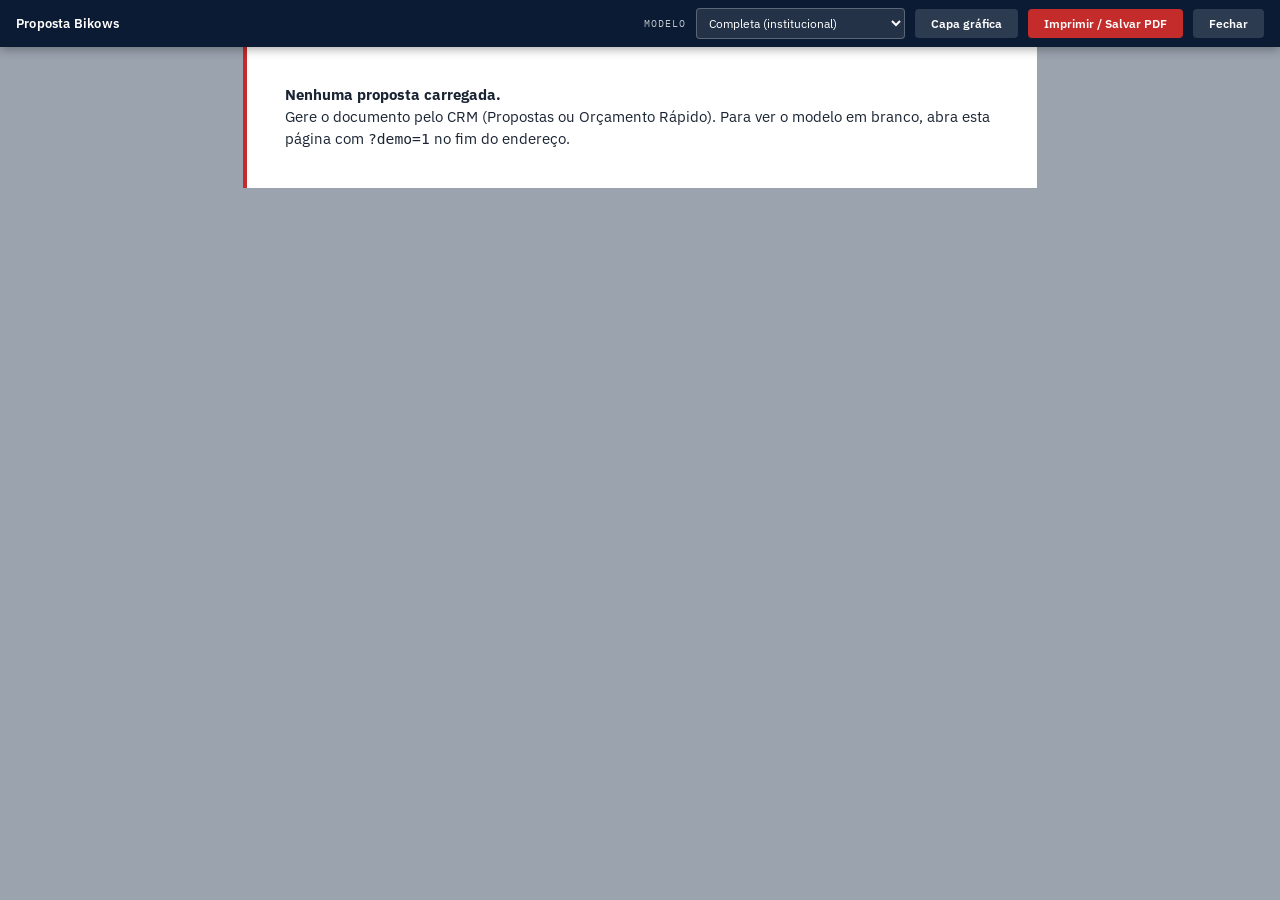
<file: proposta_documento.html>
<!DOCTYPE html>
<html lang="pt-BR">
<head>
<meta charset="UTF-8">
<meta name="viewport" content="width=device-width, initial-scale=1">
<title>Proposta Comercial · Bikows</title>
<link rel="preconnect" href="https://fonts.googleapis.com">
<link rel="preconnect" href="https://fonts.gstatic.com" crossorigin>
<link href="https://fonts.googleapis.com/css2?family=Archivo:wght@400;600;700;900&family=IBM+Plex+Mono:wght@400;500;600&family=IBM+Plex+Sans:wght@400;500;600;700&display=swap" rel="stylesheet">
<style>
/* ============================================================
   DOCUMENTO DE PROPOSTA · BIKOWS
   Identidade oficial (Manual de Marca v1.0 / 2026)
   Marinho 35% · Base 40% · Azul 15% · Apoio 7% · Vermelho 3%
   ============================================================ */
*, *::before, *::after { box-sizing: border-box; margin: 0; padding: 0; }

:root {
  --marinho: #0B1B33;
  --marinho-2: #112a4d;
  --azul:    #1D4F8C;
  --vermelho:#C42B2B;
  --bordo:   #8B2222;
  --apoio:   #DCE6F2;
  --base:    #F4F5F7;
  --tinta:   #1A2433;
  --texto:   #4B5563;
  --borda:   #D8DADE;
  --tit: 'Archivo', 'Arial Black', Arial, sans-serif;
  --txt: 'IBM Plex Sans', 'Segoe UI', Arial, sans-serif;
  --mono:'IBM Plex Mono', 'Consolas', monospace;
}

body {
  font-family: var(--txt);
  font-size: 9.6pt;
  line-height: 1.5;
  color: var(--tinta);
  background: #9aa3ae;
  -webkit-print-color-adjust: exact;
  print-color-adjust: exact;
}

/* ---------- Barra de ferramentas (só na tela) ---------- */
.bar {
  position: fixed; inset: 0 0 auto 0; z-index: 999;
  background: var(--marinho); color: #fff;
  display: flex; align-items: center; gap: 10px;
  padding: 8px 16px; box-shadow: 0 2px 10px rgba(0,0,0,.35);
  font-family: var(--txt);
}
.bar-title { flex: 1; font-size: 12.5px; font-weight: 600; letter-spacing: .2px; }
.bar-title b { font-family: var(--mono); font-weight: 600; }
.bar label { font-family: var(--mono); font-size: 10px; letter-spacing: 1px; text-transform: uppercase; opacity: .75; }
.bar select {
  font-family: var(--txt); font-size: 12px; padding: 6px 8px; border-radius: 4px;
  border: 1px solid rgba(255,255,255,.25); background: rgba(255,255,255,.1); color: #fff;
}
.bar select option { color: #111; }
.bar button {
  padding: 7px 16px; border: none; border-radius: 4px; cursor: pointer;
  font-family: var(--txt); font-size: 12px; font-weight: 600;
}
.b-print { background: var(--vermelho); color: #fff; }
.b-ghost { background: rgba(255,255,255,.14); color: #fff; }
.bar-space { height: 46px; }
.aviso {
  max-width: 210mm; margin: 0 auto 10mm; padding: 10mm;
  background: #fff; border-left: 4px solid var(--vermelho);
  font-size: 11pt;
}

/* ---------- Página A4 ---------- */
.pg {
  width: 210mm; min-height: 297mm;
  background: #fff;
  margin: 0 auto 10mm;
  position: relative;
  display: flex; flex-direction: column;
}
.pg-body { flex: 1; padding: 7mm 14mm 4mm; }
.pg-body.tight { padding-top: 5mm; }

/* ---------- Cabeçalho ---------- */
.hd {
  display: flex; align-items: flex-end; justify-content: space-between;
  gap: 8mm; padding: 9mm 14mm 3mm;
}
.hd-logo img { height: 13mm; display: block; }
.hd-logo .fb { font-family: var(--tit); font-weight: 900; font-size: 16pt; color: var(--marinho); letter-spacing: -.5px; }
.hd-meta { text-align: right; font-family: var(--mono); font-size: 7pt; color: var(--texto); line-height: 1.7; }
.hd-meta b { color: var(--marinho); font-weight: 600; }
.hd-rule { height: 2px; background: var(--marinho); margin: 0 14mm; position: relative; }
.hd-rule::after { content: ''; position: absolute; left: 0; top: 0; width: 18mm; height: 2px; background: var(--azul); }

/* ---------- Rodapé ---------- */
.ft {
  margin-top: auto; padding: 3mm 14mm 6mm;
  display: flex; align-items: flex-end; justify-content: space-between; gap: 6mm;
  border-top: 1px solid var(--borda);
  font-size: 6.8pt; color: var(--texto); line-height: 1.6;
}
.ft-l b { color: var(--marinho); font-weight: 600; }
.ft-c { font-family: var(--mono); font-size: 7pt; color: var(--marinho); white-space: nowrap; }
.ft-r { text-align: right; font-family: var(--mono); font-size: 6.8pt; }

/* ---------- Títulos e divisores ---------- */
.eyebrow {
  font-family: var(--mono); font-size: 7.6pt; font-weight: 600;
  letter-spacing: 1.6px; text-transform: uppercase; color: var(--azul);
  display: flex; align-items: center; gap: 6px; margin-bottom: 2mm;
}
.eyebrow::before { content: ''; width: 7px; height: 7px; background: var(--bordo); flex: 0 0 auto; }
h1.doc {
  font-family: var(--tit); font-weight: 900; font-size: 23pt; line-height: 1.05;
  color: var(--marinho); text-transform: uppercase; letter-spacing: -.4px;
}
h2.sec {
  font-family: var(--tit); font-weight: 700; font-size: 14pt;
  color: var(--marinho); letter-spacing: -.2px; margin-bottom: 1mm;
}
.cota { position: relative; height: 1px; background: var(--borda); margin: 2.5mm 0 4mm; }
.cota::before, .cota::after {
  content: ''; position: absolute; top: -2px; width: 1px; height: 5px; background: var(--azul);
}
.cota::before { left: 0; } .cota::after { right: 0; }
.lead { font-size: 10pt; color: var(--texto); line-height: 1.6; }
.lead p + p { margin-top: 2.5mm; }

/* ---------- Malha isométrica ---------- */
.mesh {
  position: absolute; inset: 0; z-index: 0; pointer-events: none;
  background-image:
    repeating-linear-gradient(60deg,  rgba(255,255,255,.09) 0 1px, transparent 1px 9mm),
    repeating-linear-gradient(-60deg, rgba(255,255,255,.09) 0 1px, transparent 1px 9mm),
    repeating-linear-gradient(0deg,   rgba(255,255,255,.05) 0 1px, transparent 1px 9mm);
}

/* ---------- Capa ---------- */
.cover {
  width: 210mm; min-height: 297mm; margin: 0 auto 10mm;
  position: relative; overflow: hidden;
  display: flex; flex-direction: column;
  background: var(--marinho); color: #fff;
}
.cover-photo { position: absolute; inset: 0; background-size: cover; background-position: center; filter: saturate(.88); }
.cover-veil {
  position: absolute; inset: 0;
  background: linear-gradient(170deg, rgba(11,27,51,.93) 0%, rgba(11,27,51,.72) 45%, rgba(11,27,51,.97) 100%);
}
.cover-in { position: relative; z-index: 2; flex: 1; display: flex; flex-direction: column; padding: 14mm 16mm 0; }
.plaque {
  background: #fff; padding: 4mm 5mm; border-radius: 1.5mm;
  display: inline-flex; align-self: flex-start; box-shadow: 0 2mm 6mm rgba(0,0,0,.25);
}
.plaque img { height: 15mm; display: block; }
.plaque .fb { font-family: var(--tit); font-weight: 900; font-size: 20pt; color: var(--marinho); }
.cover-top { display: flex; align-items: flex-start; justify-content: space-between; gap: 8mm; }
.cover-code { text-align: right; font-family: var(--mono); font-size: 8pt; letter-spacing: 1px; line-height: 1.9; color: rgba(255,255,255,.78); }
.cover-code b { display: block; font-size: 12pt; color: #fff; font-weight: 600; letter-spacing: .5px; }
.cover-mid { margin-top: auto; padding-bottom: 6mm; }
.cover-eyebrow {
  font-family: var(--mono); font-size: 8.5pt; font-weight: 500;
  letter-spacing: 2.4px; text-transform: uppercase; color: #9cc0ea;
  display: flex; align-items: center; gap: 8px; margin-bottom: 5mm;
}
.cover-eyebrow::before { content: ''; width: 9px; height: 9px; background: var(--vermelho); flex: 0 0 auto; }
.cover-h1 {
  font-family: var(--tit); font-weight: 900; font-size: 36pt; line-height: 1.02;
  text-transform: uppercase; letter-spacing: -1.2px;
}
.cover-h1.sm { font-size: 27pt; }
.cover-h1.xs { font-size: 21pt; line-height: 1.12; }
.cover-para { margin-top: 5mm; font-size: 11pt; color: rgba(255,255,255,.82); max-width: 150mm; }
.cover-cota { height: 1px; background: rgba(255,255,255,.35); margin: 8mm 0 5mm; position: relative; }
.cover-cota::before, .cover-cota::after { content: ''; position: absolute; top: -3px; width: 1px; height: 7px; background: #9cc0ea; }
.cover-cota::before { left: 0; } .cover-cota::after { right: 0; }
.cover-grid { display: flex; gap: 6mm; flex-wrap: wrap; }
.cover-cell { min-width: 34mm; }
.cover-cell .k { font-family: var(--mono); font-size: 7pt; letter-spacing: 1.4px; text-transform: uppercase; color: #9cc0ea; }
.cover-cell .v { font-family: var(--txt); font-size: 10.5pt; font-weight: 600; margin-top: 1mm; }
.cover-para-cli { display: flex; align-items: center; gap: 4mm; margin-top: 2mm; }
.cover-cli-logo { background: #fff; padding: 2.5mm 3mm; border-radius: 1mm; }
.cover-cli-logo img { max-height: 11mm; max-width: 40mm; display: block; }
.cover-foot {
  position: relative; z-index: 2;
  background: rgba(0,0,0,.28); border-top: 1px solid rgba(255,255,255,.14);
  padding: 5mm 16mm; display: flex; justify-content: space-between; gap: 6mm;
  font-family: var(--mono); font-size: 7.4pt; letter-spacing: .6px; color: rgba(255,255,255,.82);
}

/* ---------- Faixa de topo (modelo enxuto) ---------- */
.band {
  background: var(--marinho); color: #fff; position: relative; overflow: hidden;
  padding: 8mm 14mm 7mm;
}
.band-in { position: relative; z-index: 2; display: flex; align-items: center; justify-content: space-between; gap: 8mm; }
.band .plaque { box-shadow: none; }
.band .plaque img { height: 12mm; }
.band-r { text-align: right; }
.band-r .k { font-family: var(--mono); font-size: 7.4pt; letter-spacing: 1.6px; text-transform: uppercase; color: #9cc0ea; }
.band-r .v { font-family: var(--tit); font-weight: 900; font-size: 15pt; letter-spacing: -.3px; }
.band-title { position: relative; z-index: 2; margin-top: 6mm; font-family: var(--tit); font-weight: 900; font-size: 19pt; text-transform: uppercase; line-height: 1.08; letter-spacing: -.5px; }

/* ---------- Blocos de dados ---------- */
.dual { display: flex; gap: 5mm; }
.dual > * { flex: 1 1 0; min-width: 0; }
.box {
  background: var(--base); border: 1px solid var(--borda); border-left: 3px solid var(--azul);
  padding: 4mm 5mm;
}
.box.marinho { background: var(--marinho); border-color: var(--marinho); border-left-color: var(--vermelho); color: #fff; }
.box h3 {
  font-family: var(--mono); font-size: 7.4pt; font-weight: 600; letter-spacing: 1.5px;
  text-transform: uppercase; color: var(--azul); margin-bottom: 2.5mm;
}
.box.marinho h3 { color: #9cc0ea; }
.kv { display: flex; gap: 3mm; font-size: 8.8pt; padding: .9mm 0; }
.kv dt { flex: 0 0 26mm; color: var(--texto); }
.kv dd { flex: 1; font-weight: 600; min-width: 0; word-wrap: break-word; }
.box.marinho .kv dt { color: #9cc0ea; }
.chips { display: flex; flex-wrap: wrap; gap: 2mm; margin-top: 1mm; }
.chip {
  font-family: var(--mono); font-size: 7.2pt; font-weight: 500; letter-spacing: .8px;
  background: var(--apoio); color: var(--marinho); padding: 1.2mm 2.4mm; border-radius: 1mm;
}
.chip.ouro { background: var(--marinho); color: #fff; }

/* ---------- Escopo ---------- */
.scope { margin-bottom: 4.5mm; break-inside: avoid; }
.scope-h {
  display: flex; align-items: baseline; gap: 3mm;
  border-bottom: 1px solid var(--apoio); padding-bottom: 1.5mm; margin-bottom: 2mm;
}
.scope-n { font-family: var(--mono); font-size: 8.5pt; font-weight: 600; color: var(--azul); }
.scope-t { font-family: var(--tit); font-weight: 700; font-size: 10.5pt; color: var(--marinho); text-transform: uppercase; letter-spacing: .2px; }
.scope ul { list-style: none; }
.scope li { position: relative; padding-left: 5mm; font-size: 9.2pt; color: var(--texto); margin-bottom: 1.2mm; }
.scope li::before { content: ''; position: absolute; left: 0; top: 1.5mm; width: 2.2mm; height: 2.2mm; background: var(--bordo); }

/* ---------- Índice de etapas ---------- */
.etapas { display: flex; flex-direction: column; gap: 1.5mm; }
.etapa {
  display: flex; align-items: baseline; gap: 3mm;
  background: var(--base); border-left: 2px solid var(--azul); padding: 2mm 3mm;
}
.etapa-n { font-family: var(--mono); font-size: 8pt; font-weight: 600; color: var(--azul); }
.etapa-t { flex: 1; font-family: var(--tit); font-weight: 600; font-size: 9.6pt; color: var(--marinho); }
.etapa-q { font-family: var(--mono); font-size: 7pt; color: var(--texto); }

/* ---------- Tabelas ---------- */
table.t { width: 100%; border-collapse: collapse; font-size: 8.8pt; }
table.t thead th {
  background: var(--marinho); color: #fff; text-align: left;
  font-family: var(--mono); font-size: 7.2pt; font-weight: 600; letter-spacing: 1.1px; text-transform: uppercase;
  padding: 2.4mm 3mm;
}
table.t tbody td { padding: 2.4mm 3mm; border-bottom: 1px solid var(--borda); vertical-align: top; }
table.t tbody tr:nth-child(even) td { background: #fafbfc; }
table.t .num { font-family: var(--mono); text-align: right; white-space: nowrap; }
table.t .ctr { font-family: var(--mono); text-align: center; color: var(--azul); font-weight: 600; }
table.t .it-desc { font-weight: 600; color: var(--marinho); }
table.t .it-sub { font-size: 7.8pt; color: var(--texto); font-weight: 400; }
table.t tfoot td {
  padding: 2.2mm 3mm; font-size: 9pt; border-bottom: 1px solid var(--borda);
  background: var(--base);
}
table.t tfoot .lbl { text-align: right; color: var(--texto); }
table.t tfoot .num { font-weight: 600; color: var(--marinho); }

/* ---------- Investimento ---------- */
.total {
  margin-top: 5mm; background: var(--marinho); color: #fff;
  border-left: 4mm solid var(--vermelho); padding: 5mm 6mm;
  display: flex; align-items: center; justify-content: space-between; gap: 6mm;
}
.total .k { font-family: var(--mono); font-size: 7.6pt; letter-spacing: 1.8px; text-transform: uppercase; color: #9cc0ea; }
.total .v { font-family: var(--tit); font-weight: 900; font-size: 25pt; line-height: 1.1; letter-spacing: -.8px; }
.total .ext { font-size: 8.4pt; color: rgba(255,255,255,.8); font-style: italic; margin-top: .5mm; }
.total .val { text-align: right; font-family: var(--mono); font-size: 7.6pt; letter-spacing: 1.2px; color: #fff; line-height: 1.8; }
.total .val b { display: block; font-size: 11pt; font-weight: 600; }
.incl { display: flex; gap: 5mm; margin-top: 5mm; }
.incl > div { flex: 1 1 0; min-width: 0; }
.incl ul { list-style: none; }
.incl li { position: relative; padding-left: 5mm; font-size: 8.6pt; color: var(--texto); margin-bottom: 1.1mm; }
.incl li::before { content: ''; position: absolute; left: 0; top: 1.4mm; width: 2.2mm; height: 2.2mm; background: var(--bordo); }
.incl .nao li::before { background: var(--borda); }

/* ---------- Condições / aceite ---------- */
.cond { display: flex; gap: 5mm; margin-bottom: 5mm; }
.cond > div { flex: 1 1 0; }
.cond .v { font-size: 10pt; font-weight: 600; color: var(--marinho); white-space: pre-line; }
.stamp-val {
  display: inline-block; font-family: var(--mono); font-size: 8.6pt; font-weight: 600;
  letter-spacing: 1.4px; text-transform: uppercase;
  border: 1.5px solid var(--bordo); color: var(--bordo); padding: 2mm 4mm; border-radius: 1mm;
}
.sign { display: flex; gap: 10mm; margin-top: 10mm; }
.sign > div { flex: 1 1 0; text-align: center; }
.sign-line { border-top: 1.2px solid var(--marinho); padding-top: 2mm; }
.sign-name { font-family: var(--tit); font-weight: 700; font-size: 10pt; color: var(--marinho); text-transform: uppercase; }
.sign-role { font-family: var(--mono); font-size: 7.2pt; color: var(--texto); line-height: 1.7; letter-spacing: .4px; margin-top: 1mm; }
.aceite { margin-top: 8mm; background: var(--apoio); padding: 5mm; border-left: 3px solid var(--bordo); }
.aceite h3 { font-family: var(--tit); font-weight: 700; font-size: 10.5pt; color: var(--marinho); text-transform: uppercase; margin-bottom: 1.5mm; }
.aceite p { font-size: 8.6pt; color: var(--texto); }
.aceite-fields { display: flex; gap: 6mm; margin-top: 7mm; }
.aceite-fields > div { flex: 1 1 0; border-top: 1px solid var(--marinho); padding-top: 1.5mm; font-family: var(--mono); font-size: 7pt; letter-spacing: 1px; text-transform: uppercase; color: var(--texto); }

/* ---------- Apresentação ---------- */
.nums { display: flex; gap: 3mm; margin: 4mm 0 6mm; }
.nums > div { flex: 1 1 0; background: var(--marinho); color: #fff; padding: 4mm 3mm; text-align: center; }
.nums .n { font-family: var(--tit); font-weight: 900; font-size: 17pt; line-height: 1; }
.nums .l { font-family: var(--mono); font-size: 6.6pt; letter-spacing: 1px; text-transform: uppercase; color: #9cc0ea; margin-top: 1.5mm; line-height: 1.5; }
.logos { display: flex; flex-wrap: wrap; gap: 2.5mm; }
.logos > div {
  flex: 1 1 28%; min-width: 32mm; background: var(--base); border: 1px solid var(--borda);
  height: 15mm; display: flex; align-items: center; justify-content: center; padding: 2mm;
  font-family: var(--tit); font-weight: 700; font-size: 9pt; color: var(--marinho); text-align: center;
}
.logos img { max-height: 11mm; max-width: 100%; object-fit: contain; }
.dif { break-inside: avoid; margin-bottom: 3.4mm; padding-left: 5mm; position: relative; }
.dif::before { content: ''; position: absolute; left: 0; top: 1.6mm; width: 2.4mm; height: 2.4mm; background: var(--bordo); }
.dif b { font-family: var(--tit); font-weight: 700; font-size: 9.6pt; color: var(--marinho); }
.dif span { font-size: 9pt; color: var(--texto); }
.quote {
  margin-top: 5mm; padding: 4mm 5mm; background: var(--base); border-left: 3px solid var(--azul);
  font-family: var(--tit); font-weight: 600; font-size: 11pt; color: var(--marinho); font-style: italic;
}
.uf { font-family: var(--mono); font-size: 7.4pt; letter-spacing: 1.4px; color: var(--texto); margin-top: 3mm; text-transform: uppercase; }

/* ---------- Impressão ---------- */
@page { size: A4; margin: 0; }
@media print {
  body { background: #fff; }
  .bar, .bar-space { display: none !important; }
  .pg, .cover { margin: 0 !important; box-shadow: none !important; page-break-after: always; break-after: page; }
  .pg:last-child, .cover:last-child { page-break-after: auto; break-after: auto; }
}
@media screen {
  .pg, .cover { box-shadow: 0 3mm 10mm rgba(0,0,0,.25); }
}
@media screen and (max-width: 214mm) {
  .pg, .cover { width: 100%; min-height: 0; }

  /* a barra deixa de flutuar: no celular ela cobriria o topo da capa */
  .bar { position: static; flex-wrap: wrap; row-gap: 8px; }
  .bar-title { flex: 1 1 100%; }
  .bar-space { display: none; }

  .hd, .ft, .pg-body { padding-left: 7mm; padding-right: 7mm; }
  .pg-body { overflow-x: auto; }
  .hd-rule { margin-left: 7mm; margin-right: 7mm; }

  .cover-in { padding: 9mm 7mm 0; }
  .cover-foot { padding: 4mm 7mm; flex-direction: column; gap: 1.5mm; }
  .cover-h1 { font-size: 22pt; letter-spacing: -.4px; }
  .cover-h1.sm { font-size: 19pt; }
  .cover-h1.xs { font-size: 16pt; }
  .cover-para { font-size: 10pt; }
  .cover-grid { gap: 4mm; }

  /* colunas lado a lado passam a empilhar */
  .dual, .incl, .cond, .sign, .nums, .total, .aceite-fields { flex-direction: column; }
  .dual, .incl, .cond, .sign, .nums { gap: 3mm; }
  .total { align-items: flex-start; gap: 3mm; }
  .total .val { text-align: left; }
  .sign { margin-top: 8mm; gap: 8mm; }
  .aceite-fields { gap: 7mm; }

  .band-in { flex-direction: column; align-items: flex-start; gap: 4mm; }
  .band-r { text-align: left; }

  table.t { font-size: 8pt; table-layout: auto; }
  table.t th, table.t td { width: auto !important; }
  table.t thead th, table.t tbody td, table.t tfoot td { padding: 2mm; }
  .kv { flex-wrap: wrap; }
  .kv dt { flex: 0 0 24mm; }
}
</style>
</head>
<body>

<div class="bar">
  <h3 class="bar-title" id="barTitle">Proposta Bikows</h3>
  <label for="selModelo">Modelo</label>
  <select id="selModelo" onchange="Doc.trocarModelo(this.value)">
    <option value="completa">Completa (institucional)</option>
    <option value="tecnica">Técnica (direta ao escopo)</option>
    <option value="enxuta">Enxuta (orçamento de 1 página)</option>
  </select>
  <button class="b-ghost" onclick="Doc.togglePhoto()" id="btnFoto" title="Alternar a capa entre foto e fundo gráfico">Capa gráfica</button>
  <button class="b-print" onclick="window.print()">Imprimir / Salvar PDF</button>
  <button class="b-ghost" onclick="window.close()">Fechar</button>
</div>
<div class="bar-space"></div>

<div id="doc"></div>

<script>
/* ============================================================
   DOCUMENTO DE PROPOSTA · renderizador
   Lê o payload gravado pelo CRM em localStorage:
     crm_proposta_doc    (formato novo, completo)
     crm_proposta_gerada (formato antigo do gerador, compatível)
   ============================================================ */
const Doc = (() => {

  const EMPRESA_PADRAO = {
    razao: 'BIKOWS EMPREENDIMENTOS LTDA',
    cnpj: '47.121.646/0001-90',
    endereco: 'Rua João Paulo II, 39/49/588, Centro',
    cidade: 'Ribeirão do Pinhal', uf: 'PR', cep: '86.490-000',
    email: 'contato@bikows.com.br', telefone: '(43) 98426-2950',
    site: 'www.bikows.com.br', crea: 'CREA 83340',
    tagline: 'Soluções em Engenharia Industrial NR-12 e NR-13',
  };

  const ENG_PADRAO = {
    nome: 'MARCOS DA SILVA ISRAEL',
    titulo1: 'ENGENHEIRO MECÂNICO',
    titulo2: 'ENG. SEGURANÇA DO TRABALHO',
    titulo3: 'ENG. AUTOMAÇÃO INDUSTRIAL',
    crea: 'CREA PR-206397/D',
  };

  const NUMEROS_PADRAO = [
    { n: '+1.000', l: 'Máquinas adequadas à NR-12' },
    { n: '+500',   l: 'Inspeções NR-13 realizadas' },
    { n: '+2.000', l: 'Laudos técnicos emitidos' },
    { n: '1999',   l: 'Atuando desde' },
  ];

  const SOBRE_PADRAO = 'A Bikows atua em engenharia industrial com foco em conformidade normativa, '
    + 'segurança de máquinas e desenvolvimento de equipamentos. Cada entrega é conduzida por responsável '
    + 'técnico habilitado, com ART registrada no CREA e documentação completa para auditoria.';

  const DIFERENCIAIS_PADRAO = [
    { titulo: 'Responsabilidade técnica formal', texto: 'Todo serviço sai com ART registrada no CREA e laudo assinado por engenheiro habilitado, com validade perante auditoria e fiscalização.' },
    { titulo: 'Especialização normativa', texto: 'Domínio prático de NR-10, NR-12, NR-13, NR-35, ABNT NBR ISO 12100 e ISO 13849-1 aplicado à realidade da operação, não apenas ao texto da norma.' },
    { titulo: 'Engenharia de ponta a ponta', texto: 'Da apreciação de risco ao projeto, fabricação, instalação e comissionamento, com um único responsável técnico do início ao fim.' },
    { titulo: 'Experiência em interdição e autuação', texto: 'Atuação em casos envolvendo fiscalização do trabalho e Ministério Público, com histórico de regularização e liberação de máquinas.' },
    { titulo: 'Documentação pronta para auditoria', texto: 'Relatórios, prontuários e memoriais organizados no padrão que o auditor espera encontrar, evitando retrabalho e nova notificação.' },
    { titulo: 'Atendimento multiestado', texto: 'Operação em Paraná, São Paulo, Santa Catarina, Minas Gerais, Mato Grosso do Sul e Rio Grande do Sul.' },
  ];

  const INCLUI_PADRAO = [
    'Deslocamento e despesas de campo da equipe técnica',
    'Emissão de laudo técnico de conformidade',
    'Emissão da ART perante o CREA-PR',
    'Nota fiscal de serviços de engenharia',
  ];

  const MESES = ['JANEIRO','FEVEREIRO','MARÇO','ABRIL','MAIO','JUNHO','JULHO','AGOSTO','SETEMBRO','OUTUBRO','NOVEMBRO','DEZEMBRO'];

  let D = {};
  let _modelo = 'completa';
  let _usarFoto = true;

  /* ---------------- utilidades ---------------- */
  const esc = s => String(s == null ? '' : s)
    .replace(/&/g, '&amp;').replace(/</g, '&lt;').replace(/>/g, '&gt;').replace(/"/g, '&quot;');
  const money = v => new Intl.NumberFormat('pt-BR', { style: 'currency', currency: 'BRL' }).format(Number(v) || 0);
  const nf = v => new Intl.NumberFormat('pt-BR', { minimumFractionDigits: 2, maximumFractionDigits: 2 }).format(Number(v) || 0);
  function dataBR(iso) {
    if (!iso) return '';
    const m = String(iso).match(/^(\d{4})-(\d{2})-(\d{2})/);
    return m ? `${m[3]}/${m[2]}/${m[1]}` : String(iso);
  }
  function mesAno(iso) {
    const m = String(iso || '').match(/^(\d{4})-(\d{2})/);
    const d = m ? { mes: MESES[+m[2] - 1], ano: m[1] } : { mes: MESES[new Date().getMonth()], ano: String(new Date().getFullYear()) };
    return d;
  }
  function somaDias(iso, dias) {
    const m = String(iso || '').match(/^(\d{4})-(\d{2})-(\d{2})/);
    if (!m) return '';
    const d = new Date(+m[1], +m[2] - 1, +m[3]);
    d.setDate(d.getDate() + (parseInt(dias, 10) || 0));
    const p = n => String(n).padStart(2, '0');
    return `${d.getFullYear()}-${p(d.getMonth() + 1)}-${p(d.getDate())}`;
  }
  const naoVazio = a => (Array.isArray(a) ? a.filter(x => x != null && String(x).trim() !== '') : []);
  const paras = t => String(t || '').split(/\n{2,}/).map(s => s.trim()).filter(Boolean);

  /* Normas citadas no texto da proposta (NR-12, NBR ISO 12100 ...) */
  function normas(d) {
    const alvo = [d.titulo, d.objetivo, d.servicoSolicitado,
      ...(d.escopoSections || []).map(s => s.titulo + ' ' + (s.itens || []).join(' ')),
      ...(d.itens || []).map(i => i.desc)].join(' ');
    const achados = [];
    const push = v => { if (v && !achados.includes(v)) achados.push(v); };
    (alvo.match(/NR[\s-]?0?(\d{1,2})/gi) || []).forEach(m => push('NR-' + m.replace(/\D/g, '').replace(/^0+/, '')));
    (alvo.match(/NBR\s?(ISO\s?)?\d{3,5}(-\d)?/gi) || []).forEach(m => push('ABNT ' + m.toUpperCase().replace(/\s+/g, ' ')));
    (alvo.match(/ISO\s?1(2100|3849)(-\d)?/gi) || []).forEach(m => {
      const n = (String(m).match(/\d{4,5}/) || [''])[0];
      if (n) push('ISO ' + n);
    });
    // "ABNT NBR ISO 12100" já cobre "ISO 12100": fica só a referência completa
    const numeros = achados.map(a => a.replace(/\D/g, ''));
    return achados
      .filter((a, i) => !achados.some((b, j) => j !== i && b.length > a.length && numeros[j] === numeros[i]))
      .slice(0, 8);
  }

  /* ---------------- normalização do payload ---------------- */
  function carregar() {
    let raw = null;
    try { raw = JSON.parse(localStorage.getItem('crm_proposta_doc') || 'null'); } catch (e) { raw = null; }
    if (!raw || !raw.numero) {
      try {
        const velho = JSON.parse(localStorage.getItem('crm_proposta_gerada') || 'null');
        if (velho && velho.numero) raw = velho;
      } catch (e) { /* ignora */ }
    }
    if (/[?&]demo=1/.test(location.search)) raw = demo();
    return raw ? normalizar(raw) : null;
  }

  function normalizar(r) {
    const d = Object.assign({}, r);
    d.empresa = Object.assign({}, EMPRESA_PADRAO, r.empresa || {});
    d.engenheiro = Object.assign({}, ENG_PADRAO, r.engenheiro || {});
    d.cliente = Object.assign({}, r.cliente || {});
    d.titulo = r.titulo || r.servicoSolicitado || 'Proposta técnico-comercial';
    d.servicoSolicitado = r.servicoSolicitado || r.titulo || '';
    d.itens = naoVazio(r.itens).map(i => ({
      desc: i.desc || i.nome || '',
      detalhe: i.detalhe || '',
      qtd: Number(i.qtd) || 1,
      unidade: i.unidade || '',
      valorUnit: Number(i.valorUnit) || 0,
      total: Number(i.total) || (Number(i.qtd) || 1) * (Number(i.valorUnit) || 0),
    }));
    d.escopoSections = naoVazio(r.escopoSections || r.escopoGerado).map(s => ({
      titulo: s.titulo || '', itens: naoVazio(s.itens),
    })).filter(s => s.titulo || s.itens.length);
    d.cronograma = naoVazio(r.cronograma || r.cronogramaGerado).map((e, i) => ({
      num: e.num || String(i + 1), nome: e.nome || '', descricao: e.descricao || '', prazo: e.prazo || '',
    })).filter(e => e.nome);
    d.incluiNoValor = naoVazio(r.incluiNoValor).length ? naoVazio(r.incluiNoValor) : INCLUI_PADRAO.slice();
    d.naoIncluso = naoVazio(r.naoIncluso);
    d.diferenciais = (r.diferenciais && r.diferenciais.length ? r.diferenciais : DIFERENCIAIS_PADRAO)
      .filter(x => x && (x.titulo || x.texto));
    d.numeros = (r.numeros && r.numeros.length ? r.numeros : NUMEROS_PADRAO);
    d.sobre = r.sobre || SOBRE_PADRAO;
    d.clientesRef = naoVazio(r.clientesRef);
    d.subtotal = Number(r.subtotal) || d.itens.reduce((s, i) => s + i.total, 0) || Number(r.valor) || 0;
    d.descontoPerc = Number(r.descontoPerc) || 0;
    d.descontoValor = Number(r.descontoValor) || Math.round(d.subtotal * d.descontoPerc) / 100;
    d.valor = Number(r.valor) || (d.subtotal - d.descontoValor);
    d.validadeDias = parseInt(r.validadeDias || r.validade, 10) || 15;
    d.validadeData = r.validadeData || somaDias(r.data, d.validadeDias);
    d.modelo = r.modelo || 'completa';
    d.capa = r.capa || {};
    d.blocos = Object.assign({ apresentacao: true, diferenciais: true, aceite: true, escopo: true, cronograma: true }, r.blocos || {});
    if (r.incluirDiferenciais === false) d.blocos.diferenciais = false;
    if (r.incluirClientesPage === false) d.blocos.apresentacao = false;
    return d;
  }

  /* ---------------- peças reutilizáveis ---------------- */
  function logoImg(h) {
    return `<img src="img/logo-bikows.png" alt="Bikows" style="height:${h}"
      onerror="this.outerHTML='<span class=&quot;fb&quot;>BIKOWS</span>'">`;
  }
  function cabecalho(pag) {
    const e = D.empresa;
    return `<div class="hd">
      <div class="hd-logo">${logoImg('13mm')}</div>
      <div class="hd-meta">
        <b>PROPOSTA ${esc(D.numero || '')}</b>
        <span>FL. <span class="fl"></span></span><br>
        ${esc(dataBR(D.data))} · REV. ${esc(D.revisao || '00')}
      </div>
    </div>
    <div class="hd-rule"></div>`;
  }
  function rodape() {
    const e = D.empresa;
    return `<div class="ft">
      <div class="ft-l"><b>${esc(e.razao)}</b><br>CNPJ ${esc(e.cnpj)} · ${esc(e.crea)}<br>${esc(e.endereco)}, ${esc(e.cidade)}/${esc(e.uf)}</div>
      <div class="ft-c">FL. <span class="fl"></span></div>
      <div class="ft-r">${esc(e.site)}<br>${esc(e.telefone)}<br>${esc(e.email)}</div>
    </div>`;
  }
  function pagina(conteudo, cls) {
    return `<section class="pg${cls ? ' ' + cls : ''}">${cabecalho()}<div class="pg-body">${conteudo}</div>${rodape()}</section>`;
  }
  const tituloSecao = (eyebrow, titulo) =>
    `<div class="eyebrow">${esc(eyebrow)}</div><h2 class="sec">${esc(titulo)}</h2><div class="cota"></div>`;

  /* ---------------- 1. capa ---------------- */
  function capa() {
    const foto = _usarFoto ? (D.capa.fotoUrl || '') : '';
    const t = String(D.titulo || '');
    const cls = t.length > 76 ? ' xs' : t.length > 42 ? ' sm' : '';
    const cliLogo = D.cliente.logoUrl
      ? `<div class="cover-cli-logo"><img src="${esc(D.cliente.logoUrl)}" alt="" onerror="this.parentNode.remove()"></div>` : '';
    const ma = mesAno(D.data);
    return `<section class="cover">
      ${foto ? `<div class="cover-photo" style="background-image:url('${esc(foto)}')"></div>` : ''}
      <div class="cover-veil"></div>
      <div class="mesh"></div>
      <div class="cover-in">
        <div class="cover-top">
          <div class="plaque">${logoImg('15mm')}</div>
          <div class="cover-code">
            <b>${esc(D.numero || '')}</b>
            ${esc(ma.mes)} ${esc(ma.ano)}
          </div>
        </div>
        <div class="cover-mid">
          <div class="cover-eyebrow">Proposta técnico-comercial</div>
          <div class="cover-h1${cls}">${esc(D.titulo)}</div>
          <div class="cover-para-cli">
            ${cliLogo}
            <div class="cover-para">Preparada para <strong>${esc(D.cliente.nome || '')}</strong>${D.cliente.cidade ? ' · ' + esc(D.cliente.cidade) + (D.cliente.uf ? '/' + esc(D.cliente.uf) : '') : ''}</div>
          </div>
          <div class="cover-cota"></div>
          <div class="cover-grid">
            <div class="cover-cell"><div class="k">Emissão</div><div class="v">${esc(dataBR(D.data) || '')}</div></div>
            <div class="cover-cell"><div class="k">Validade</div><div class="v">${esc(D.validadeDias)} dias${D.validadeData ? ' (até ' + esc(dataBR(D.validadeData)) + ')' : ''}</div></div>
            <div class="cover-cell"><div class="k">Responsável técnico</div><div class="v">${esc(D.engenheiro.crea)}</div></div>
          </div>
        </div>
      </div>
      <div class="cover-foot">
        <span>${esc(D.empresa.site)}</span>
        <span>${esc(D.empresa.telefone)}</span>
        <span>${esc(D.empresa.email)}</span>
      </div>
    </section>`;
  }

  /* ---------------- 2. apresentação ---------------- */
  function apresentacao() {
    const nums = D.numeros.slice(0, 4).map(x =>
      `<div><div class="n">${esc(x.n)}</div><div class="l">${esc(x.l)}</div></div>`).join('');
    const logos = D.clientesRef.length
      ? `<div class="eyebrow" style="margin-top:6mm">Empresas atendidas</div>
         <div class="logos">${D.clientesRef.slice(0, 12).map(c => `<div>${esc(c)}</div>`).join('')}</div>` : '';
    return pagina(`
      ${tituloSecao('Quem executa', 'A Bikows')}
      <div class="lead">${paras(D.sobre).map(p => `<p>${esc(p)}</p>`).join('')}</div>
      <div class="nums">${nums}</div>
      <div class="dual">
        <div class="box">
          <h3>Identificação</h3>
          <dl class="kv"><dt>Razão social</dt><dd>${esc(D.empresa.razao)}</dd></dl>
          <dl class="kv"><dt>CNPJ</dt><dd>${esc(D.empresa.cnpj)}</dd></dl>
          <dl class="kv"><dt>Registro</dt><dd>${esc(D.empresa.crea)}</dd></dl>
          <dl class="kv"><dt>Endereço</dt><dd>${esc(D.empresa.endereco)}, ${esc(D.empresa.cidade)}/${esc(D.empresa.uf)}, CEP ${esc(D.empresa.cep)}</dd></dl>
        </div>
        <div class="box">
          <h3>Contato</h3>
          <dl class="kv"><dt>Telefone</dt><dd>${esc(D.empresa.telefone)}</dd></dl>
          <dl class="kv"><dt>E-mail</dt><dd>${esc(D.empresa.email)}</dd></dl>
          <dl class="kv"><dt>Site</dt><dd>${esc(D.empresa.site)}</dd></dl>
          <dl class="kv"><dt>Resp. técnico</dt><dd>${esc(D.engenheiro.nome)}</dd></dl>
        </div>
      </div>
      ${logos}
      <div class="quote">${esc(D.empresa.tagline)}</div>
      <div class="uf">Paraná · São Paulo · Santa Catarina · Minas Gerais · Mato Grosso do Sul · Rio Grande do Sul</div>
    `);
  }

  /* ---------------- 3. identificação + objetivo ---------------- */
  function identificacao() {
    const c = D.cliente;
    const linha = (k, v) => v ? `<dl class="kv"><dt>${esc(k)}</dt><dd>${esc(v)}</dd></dl>` : '';
    const ns = normas(D);
    const objetivo = D.objetivo
      ? paras(D.objetivo).map(p => `<p>${esc(p)}</p>`).join('')
      : `<p>Apresentamos o escopo técnico, o cronograma de execução e o investimento referentes a ${esc(D.titulo)}.</p>`;
    return pagina(`
      ${tituloSecao('Proposta ' + (D.numero || ''), 'Identificação')}
      <div class="dual">
        <div class="box">
          <h3>Cliente</h3>
          ${linha('Razão social', c.nome)}
          ${linha('CNPJ', c.cnpj)}
          ${linha('Contato', c.contato)}
          ${linha('Departamento', c.departamento)}
          ${linha('Unidade', c.unidadeDest)}
          ${linha('Endereço', c.endereco)}
          ${linha('Cidade', [c.cidade, c.uf].filter(Boolean).join('/'))}
          ${linha('E-mail', c.email)}
          ${linha('Telefone', c.telefone)}
        </div>
        <div class="box marinho">
          <h3>Dados da proposta</h3>
          ${linha('Número', D.numero)}
          ${linha('Emissão', dataBR(D.data))}
          ${linha('Validade', D.validadeDias + ' dias' + (D.validadeData ? ' (até ' + dataBR(D.validadeData) + ')' : ''))}
          ${linha('Prazo', D.prazoEntrega)}
          ${linha('Investimento', money(D.valor))}
          ${linha('Resp. técnico', D.engenheiro.nome)}
        </div>
      </div>

      <div style="margin-top:6mm">
        ${tituloSecao('Serviço solicitado', D.servicoSolicitado || D.titulo)}
        <div class="lead">${objetivo}</div>
        ${D.introTexto ? `<div class="lead" style="margin-top:3mm"><p>${esc(D.introTexto)}</p></div>` : ''}
        ${ns.length ? `<div class="eyebrow" style="margin-top:5mm">Referências normativas</div>
          <div class="chips">${ns.map(n => `<span class="chip">${esc(n)}</span>`).join('')}</div>` : ''}
      </div>

      ${D.escopoSections.length ? `<div style="margin-top:6mm">
        ${tituloSecao('Como o serviço se organiza', 'Etapas da execução')}
        <div class="etapas">
          ${D.escopoSections.map((sec, i) => `<div class="etapa">
            <span class="etapa-n">${String(i + 1).padStart(2, '0')}</span>
            <span class="etapa-t">${esc(sec.titulo)}</span>
            <span class="etapa-q">${(sec.itens || []).length} item${(sec.itens || []).length === 1 ? '' : 's'}</span>
          </div>`).join('')}
        </div>
        <div class="lead" style="margin-top:3mm;font-size:8.6pt">O detalhamento de cada etapa está nas páginas de escopo técnico.</div>
      </div>` : ''}
    `);
  }

  /* ---------------- 4. escopo (paginado por medida real) ---------------- */
  function escopoBlocos() {
    return D.escopoSections.map((s, i) => `
      <div class="scope">
        <div class="scope-h">
          <span class="scope-n">${String(i + 1).padStart(2, '0')}</span>
          <span class="scope-t">${esc(s.titulo)}</span>
        </div>
        <ul>${s.itens.map(it => `<li>${esc(it)}</li>`).join('')}</ul>
      </div>`);
  }

  /* ---------------- 5. cronograma ---------------- */
  function cronograma() {
    const dias = D.cronograma.reduce((s, e) => s + (parseInt(String(e.prazo).replace(/\D/g, ''), 10) || 0), 0);
    const fluxo = D.cronograma.map(e => e.nome);
    return pagina(`
      ${tituloSecao('Execução', 'Cronograma')}
      <table class="t">
        <thead><tr>
          <th style="width:9mm">#</th><th style="width:48mm">Etapa</th><th>Descrição</th><th style="width:20mm">Prazo</th>
        </tr></thead>
        <tbody>
          ${D.cronograma.map(e => `<tr>
            <td class="ctr">${esc(e.num)}</td>
            <td class="it-desc">${esc(e.nome)}</td>
            <td>${esc(e.descricao)}</td>
            <td class="num">${esc(e.prazo)}</td>
          </tr>`).join('')}
        </tbody>
        ${dias ? `<tfoot><tr><td colspan="3" class="lbl">Soma das etapas</td><td class="num">${dias} dias</td></tr></tfoot>` : ''}
      </table>
      ${fluxo.length ? `<div class="eyebrow" style="margin-top:6mm">Sequência de execução</div>
        <div class="chips">${fluxo.map((f, i) => `<span class="chip${i === 0 ? ' ouro' : ''}">${String(i + 1).padStart(2, '0')} ${esc(f)}</span>`).join('')}</div>` : ''}
      ${D.prazoEntrega ? `<div class="box" style="margin-top:6mm"><h3>Prazo de entrega</h3><div class="cond"><div class="v">${esc(D.prazoEntrega)}</div></div></div>` : ''}
      ${D.cronogramaObs ? `<div class="lead" style="margin-top:4mm"><p>${esc(D.cronogramaObs)}</p></div>` : ''}
    `);
  }

  /* ---------------- 6. investimento ---------------- */
  function tabelaItens() {
    if (!D.itens.length) {
      return `<table class="t">
        <thead><tr><th>Descrição do serviço</th><th style="width:34mm">Valor</th></tr></thead>
        <tbody><tr><td class="it-desc">${esc(D.titulo)}</td><td class="num">${money(D.valor)}</td></tr></tbody>
      </table>`;
    }
    const temDesconto = D.descontoValor > 0;
    return `<table class="t">
      <thead><tr>
        <th style="width:9mm">#</th><th>Descrição do serviço</th>
        <th style="width:14mm">Qtd</th><th style="width:22mm">Unidade</th>
        <th style="width:28mm">Valor unit.</th><th style="width:30mm">Total</th>
      </tr></thead>
      <tbody>
        ${D.itens.map((i, idx) => `<tr>
          <td class="ctr">${String(idx + 1).padStart(2, '0')}</td>
          <td class="it-desc">${esc(i.desc)}${i.detalhe ? `<div class="it-sub">${esc(i.detalhe)}</div>` : ''}</td>
          <td class="ctr">${esc(i.qtd)}</td>
          <td style="font-size:8.2pt;color:var(--texto)">${esc(i.unidade)}</td>
          <td class="num">${nf(i.valorUnit)}</td>
          <td class="num">${nf(i.total)}</td>
        </tr>`).join('')}
      </tbody>
      <tfoot>
        <tr><td colspan="5" class="lbl">Subtotal</td><td class="num">${money(D.subtotal)}</td></tr>
        ${temDesconto ? `<tr><td colspan="5" class="lbl">Desconto comercial ${D.descontoPerc ? '(' + String(D.descontoPerc).replace('.', ',') + '%)' : ''}</td><td class="num">- ${money(D.descontoValor)}</td></tr>` : ''}
      </tfoot>
    </table>`;
  }

  function blocoTotal() {
    return `<div class="total">
      <div>
        <div class="k">Investimento total</div>
        <div class="v">${money(D.valor)}</div>
        ${D.valorPorExtenso ? `<div class="ext">(${esc(D.valorPorExtenso)})</div>` : ''}
      </div>
      <div class="val">Validade<b>${esc(D.validadeDias)} dias</b>${D.validadeData ? esc(dataBR(D.validadeData)) : ''}</div>
    </div>`;
  }

  function blocoInclui() {
    return `<div class="incl">
      <div>
        <div class="eyebrow">O valor contempla</div>
        <ul>${D.incluiNoValor.map(i => `<li>${esc(i)}</li>`).join('')}</ul>
      </div>
      ${D.naoIncluso.length ? `<div class="nao">
        <div class="eyebrow">Não contempla</div>
        <ul>${D.naoIncluso.map(i => `<li>${esc(i)}</li>`).join('')}</ul>
      </div>` : ''}
    </div>`;
  }

  function conteudoInvestimento() {
    return `
      ${tituloSecao('Proposta ' + (D.numero || ''), 'Investimento')}
      ${tabelaItens()}
      ${blocoTotal()}
      ${blocoInclui()}
    `;
  }

  /* ---------------- 7. condições + aceite ---------------- */
  function assinatura() {
    const e = D.engenheiro;
    return `<div class="sign">
      <div><div class="sign-line">
        <div class="sign-name">${esc(e.nome)}</div>
        <div class="sign-role">${esc(e.titulo1)}${e.titulo2 ? '<br>' + esc(e.titulo2) : ''}${e.titulo3 ? '<br>' + esc(e.titulo3) : ''}<br>${esc(e.crea)}</div>
      </div></div>
      <div><div class="sign-line">
        <div class="sign-name">${esc(D.cliente.nome || 'Cliente')}</div>
        <div class="sign-role">Assinatura e carimbo<br>Data: ___/___/______</div>
      </div></div>
    </div>`;
  }

  function conteudoCondicoes() {
    return `
      ${tituloSecao('Fechamento', 'Condições comerciais')}
      <div class="cond">
        <div class="box">
          <h3>Prazo de entrega</h3>
          <div class="v">${esc(D.prazoEntrega || 'A combinar')}</div>
        </div>
        <div class="box">
          <h3>Forma de pagamento</h3>
          <div class="v">${esc(D.formaPagamento || 'A combinar')}</div>
        </div>
      </div>
      <div style="margin-bottom:5mm"><span class="stamp-val">Validade da proposta: ${esc(D.validadeDias)} dias</span></div>
      ${D.observacoes ? `<div class="lead" style="margin-top:3mm"><p>${esc(D.observacoes)}</p></div>` : ''}
      ${assinatura()}
      ${D.blocos.aceite ? `<div class="aceite">
        <h3>Aceite da proposta</h3>
        <p>Ao assinar, o cliente declara ciência e concordância com o escopo, o prazo, a forma de pagamento e o valor desta proposta ${esc(D.numero || '')}. O aceite autoriza o início dos trabalhos conforme o cronograma apresentado.</p>
        <div class="aceite-fields">
          <div>Nome / cargo</div><div>CPF ou CNPJ</div><div>Data</div>
        </div>
      </div>` : ''}
    `;
  }

  /* ---------------- 8. diferenciais ---------------- */
  function diferenciais() {
    return pagina(`
      ${tituloSecao('Por que a Bikows', 'Diferenciais técnicos')}
      ${D.diferenciais.map(d => `<div class="dif"><b>${esc(d.titulo)}.</b> <span>${esc(d.texto)}</span></div>`).join('')}
      <div class="quote">${esc(D.empresa.tagline)}</div>
    `);
  }

  /* ---------------- modelo enxuto (1 página) ---------------- */
  function enxuta() {
    const c = D.cliente;
    const linha = (k, v) => v ? `<dl class="kv"><dt>${esc(k)}</dt><dd>${esc(v)}</dd></dl>` : '';
    const ns = normas(D);
    return `<section class="pg">
      <div class="band">
        <div class="mesh"></div>
        <div class="band-in">
          <div class="plaque">${logoImg('12mm')}</div>
          <div class="band-r">
            <div class="k">Proposta nº</div>
            <div class="v">${esc(D.numero || '')}</div>
            <div class="k" style="margin-top:1.5mm">${esc(dataBR(D.data))} · validade ${esc(D.validadeDias)} dias</div>
          </div>
        </div>
        <div class="band-title">${esc(D.titulo)}</div>
      </div>
      <div class="pg-body tight">
        <div class="dual">
          <div class="box">
            <h3>Cliente</h3>
            ${linha('Razão social', c.nome)}
            ${linha('CNPJ', c.cnpj)}
            ${linha('Contato', c.contato || c.email)}
            ${linha('Cidade', [c.cidade, c.uf].filter(Boolean).join('/'))}
          </div>
          <div class="box">
            <h3>Execução</h3>
            ${linha('Prazo', D.prazoEntrega || 'A combinar')}
            ${linha('Pagamento', D.formaPagamento || 'A combinar')}
            ${linha('Resp. técnico', D.engenheiro.nome)}
            ${linha('Registro', D.engenheiro.crea)}
          </div>
        </div>
        ${ns.length ? `<div class="chips" style="margin-top:3mm">${ns.map(n => `<span class="chip">${esc(n)}</span>`).join('')}</div>` : ''}
        <div style="margin-top:5mm">${tituloSecao('Objeto', 'Serviços e investimento')}</div>
        ${tabelaItens()}
        ${blocoTotal()}
        ${blocoInclui()}
        ${D.escopoSections.length ? `<div class="eyebrow" style="margin-top:5mm">Escopo resumido</div>
          <div class="chips">${D.escopoSections.map(s => `<span class="chip">${esc(s.titulo)}</span>`).join('')}</div>` : ''}
        ${assinatura()}
      </div>
      ${rodape()}
    </section>`;
  }

  /* ---------------- montagem ---------------- */
  function render() {
    const alvo = document.getElementById('doc');
    if (!D) {
      alvo.innerHTML = `<div class="aviso"><strong>Nenhuma proposta carregada.</strong><br>
        Gere o documento pelo CRM (Propostas ou Orçamento Rápido). Para ver o modelo em branco,
        abra esta página com <code>?demo=1</code> no fim do endereço.</div>`;
      return;
    }
    let html = '';
    if (_modelo === 'enxuta') {
      html = enxuta();
    } else {
      html += capa();
      if (_modelo === 'completa' && D.blocos.apresentacao) html += apresentacao();
      html += identificacao();
      if (D.blocos.escopo && D.escopoSections.length) html += '<!--ESCOPO-->';
      if (D.blocos.cronograma && D.cronograma.length) html += cronograma();
      const inv = conteudoInvestimento();
      const cond = conteudoCondicoes();
      // junta numa folha só quando couber, para não sobrar meia página vazia
      if (cabeNaFolha(inv + cond)) html += pagina(inv + cond);
      else { html += pagina(inv); html += pagina(cond); }
      if (_modelo === 'completa' && D.blocos.diferenciais) html += diferenciais();
    }
    alvo.innerHTML = html;
    if (html.indexOf('<!--ESCOPO-->') >= 0) montarEscopo(alvo);
    numerarFolhas();
    titulo();
  }

  /* Altura útil do corpo de uma folha e largura de medição, em pixels.
     Sem layout (ambiente de teste) devolve zero e quem chama usa o plano B. */
  let _met = null;
  function metricas() {
    if (_met) return _met;
    const wrap = document.createElement('div');
    wrap.innerHTML = pagina('');
    const folha = wrap.firstElementChild;
    folha.style.cssText = 'position:absolute;left:-10000px;top:0;visibility:hidden';
    document.body.appendChild(folha);
    const corpo = folha.querySelector('.pg-body');
    const cs = window.getComputedStyle(corpo);
    const padV = parseFloat(cs.paddingTop) + parseFloat(cs.paddingBottom);
    const padH = parseFloat(cs.paddingLeft) + parseFloat(cs.paddingRight);
    _met = {
      disponivel: (corpo.clientHeight || 0) - (padV || 0),
      largura: (corpo.clientWidth || 0) - (padH || 0),
    };
    folha.remove();
    if (!(_met.disponivel > 100) || !(_met.largura > 100)) _met = { disponivel: 0, largura: 0 };
    return _met;
  }

  function cabeNaFolha(html) {
    const m = metricas();
    if (!m.disponivel) return false;
    const medidor = document.createElement('div');
    medidor.style.cssText = 'position:absolute;left:-10000px;top:0;visibility:hidden;width:' + m.largura + 'px';
    medidor.innerHTML = html;
    document.body.appendChild(medidor);
    const h = medidor.offsetHeight;
    medidor.remove();
    return h <= m.disponivel - 40;
  }

  /* Insere as páginas de escopo no lugar do marcador, quebrando pela altura
     real de cada bloco. Sem layout (ambiente de teste), cai para 4 seções por
     página. */
  function montarEscopo(alvo) {
    const marcador = [...alvo.childNodes].find(n => n.nodeType === 8 && n.nodeValue === 'ESCOPO');
    if (!marcador) return;
    const blocos = escopoBlocos();
    const cabecalhoSecao = tituloSecao('O que será executado', 'Escopo técnico');
    const paginas = [];
    let atual = [];

    const novaPagina = conteudo => {
      const wrap = document.createElement('div');
      wrap.innerHTML = pagina(cabecalhoSecao + conteudo);
      return wrap.firstElementChild;
    };

    // Página de prova: dá a altura útil do corpo em pixels
    const prova = novaPagina('');
    prova.style.cssText = 'position:absolute;left:-10000px;top:0;visibility:hidden';
    document.body.appendChild(prova);
    const corpo = prova.querySelector('.pg-body');
    const estilo = window.getComputedStyle(corpo);
    const padding = parseFloat(estilo.paddingTop) + parseFloat(estilo.paddingBottom);
    const disponivel = corpo.clientHeight - padding;
    const larguraUtil = corpo.clientWidth - parseFloat(estilo.paddingLeft) - parseFloat(estilo.paddingRight);

    if (disponivel > 100 && larguraUtil > 100) {
      const medidor = document.createElement('div');
      medidor.style.cssText = 'position:absolute;left:-10000px;top:0;visibility:hidden;width:'
        + larguraUtil + 'px';
      document.body.appendChild(medidor);
      const alturaDe = html => { medidor.innerHTML = html; return medidor.offsetHeight + 17; };
      const alturaCabecalho = alturaDe(cabecalhoSecao);
      let usado = alturaCabecalho;
      blocos.forEach(b => {
        const h = alturaDe(b);
        if (atual.length && usado + h > disponivel) {
          paginas.push(atual.join(''));
          atual = [];
          usado = alturaCabecalho;
        }
        atual.push(b);
        usado += h;
      });
      medidor.remove();
    } else {
      blocos.forEach((b, i) => {
        atual.push(b);
        if (atual.length === 4 && i < blocos.length - 1) { paginas.push(atual.join('')); atual = []; }
      });
    }
    if (atual.length) paginas.push(atual.join(''));
    prova.remove();

    paginas.forEach(pg => marcador.parentNode.insertBefore(novaPagina(pg), marcador));
    marcador.remove();
  }

  function numerarFolhas() {
    const folhas = document.querySelectorAll('.pg, .cover');
    const total = folhas.length;
    folhas.forEach((f, i) => {
      f.querySelectorAll('.fl').forEach(el => {
        el.textContent = String(i + 1).padStart(2, '0') + '/' + String(total).padStart(2, '0');
      });
    });
  }

  function titulo() {
    const t = `Proposta ${D.numero || ''} · ${D.cliente.nome || 'Cliente'}`;
    document.title = t;
    const bt = document.getElementById('barTitle');
    if (bt) bt.innerHTML = `<b>${esc(D.numero || '')}</b> · ${esc(D.cliente.nome || 'Cliente')} · ${esc(D.titulo)}`;
  }

  /* ---------------- controles ---------------- */
  function trocarModelo(m) {
    _modelo = m;
    render();
    try { localStorage.setItem('crm_proposta_doc_modelo', m); } catch (e) { /* ignora */ }
    window.scrollTo(0, 0);
  }
  function togglePhoto() {
    _usarFoto = !_usarFoto;
    const b = document.getElementById('btnFoto');
    if (b) b.textContent = _usarFoto ? 'Capa gráfica' : 'Capa com foto';
    render();
  }

  /* ---------------- demonstração ---------------- */
  function demo() {
    const hoje = new Date();
    const p = n => String(n).padStart(2, '0');
    const iso = `${hoje.getFullYear()}-${p(hoje.getMonth() + 1)}-${p(hoje.getDate())}`;
    return {
      numero: 'BIK-' + hoje.getFullYear() + '-CTR-000',
      data: iso, validadeDias: 15,
      titulo: 'Adequação de prensas à NR-12 e laudo de conformidade',
      servicoSolicitado: 'Adequação à NR-12 de 3 prensas excêntricas e emissão de laudo técnico',
      objetivo: 'Adequar as máquinas às exigências da NR-12 e da ABNT NBR ISO 12100, eliminando as não conformidades apontadas em auditoria interna.\n\nAo final, a planta recebe laudo técnico de conformidade e ART registrada no CREA, com documentação pronta para apresentação à fiscalização.',
      cliente: { nome: 'INDÚSTRIA MODELO LTDA', cnpj: '00.000.000/0001-00', contato: 'Eng. responsável pela manutenção', cidade: 'Londrina', uf: 'PR', email: 'manutencao@exemplo.com.br' },
      itens: [
        { desc: 'Adequação NR-12 de prensa excêntrica', qtd: 3, unidade: 'máquina', valorUnit: 13000, total: 39000 },
        { desc: 'Laudo técnico de conformidade com ART', qtd: 1, unidade: 'laudo', valorUnit: 1900, total: 1900 },
      ],
      descontoPerc: 5,
      prazoEntrega: '45 dias', formaPagamento: '40% na assinatura\n30% na entrega do projeto\n30% na liberação técnica',
      escopoSections: [
        { titulo: 'Análise de risco', itens: ['Levantamento das máquinas e equipamentos', 'Identificação de perigos e riscos por zona e fase de vida', 'Avaliação conforme ABNT NBR ISO 12100', 'Registro fotográfico técnico'] },
        { titulo: 'Projeto de adequação', itens: ['Projeto das proteções fixas e móveis', 'Especificação dos componentes de segurança', 'Definição da categoria conforme ISO 13849-1', 'Memorial descritivo e cálculos'] },
        { titulo: 'Execução', itens: ['Fabricação e instalação dos sistemas de segurança', 'Configuração dos dispositivos eletroeletrônicos', 'Testes funcionais e de segurança'] },
        { titulo: 'Documentação final', itens: ['Laudo técnico de conformidade NR-12', 'ART perante o CREA', 'Programa de manutenção preventiva', 'Treinamento operacional'] },
      ],
      cronograma: [
        { num: '1', nome: 'Levantamento em campo', descricao: 'Inventário, registro fotográfico e identificação de perigos.', prazo: '3 dias' },
        { num: '2', nome: 'Apreciação de risco', descricao: 'Estimativa de risco e definição da categoria de segurança.', prazo: '7 dias' },
        { num: '3', nome: 'Projeto e fabricação', descricao: 'Projeto das proteções, fabricação e pintura.', prazo: '25 dias' },
        { num: '4', nome: 'Instalação e comissionamento', descricao: 'Montagem, testes funcionais e liberação técnica.', prazo: '10 dias' },
      ],
      incluiNoValor: ['Deslocamento e despesas de campo', 'Matéria prima e componentes de segurança', 'Garantia de 12 meses', 'Laudo técnico e ART no CREA'],
      naoIncluso: ['Obras civis', 'Fornecimento de energia e ar comprimido no local'],
      clientesRef: ['Cliente Exemplo A', 'Cliente Exemplo B', 'Cliente Exemplo C'],  // demonstracao: nomes reais ficam na configuracao
      observacoes: 'Documento de demonstração. Os valores não representam um orçamento real.',
    };
  }

  /* ---------------- partida ---------------- */
  function init() {
    D = carregar();
    if (D) {
      _modelo = D.modelo || 'completa';
      _usarFoto = !!(D.capa && D.capa.fotoUrl);
      const sel = document.getElementById('selModelo');
      if (sel) sel.value = _modelo;
      const b = document.getElementById('btnFoto');
      if (b) b.textContent = _usarFoto ? 'Capa gráfica' : 'Capa com foto';
    }
    render();
  }

  return { init, render, trocarModelo, togglePhoto, _normalizar: normalizar, get dados() { return D; } };
})();

Doc.init();
</script>
</body>
</html>
</file>
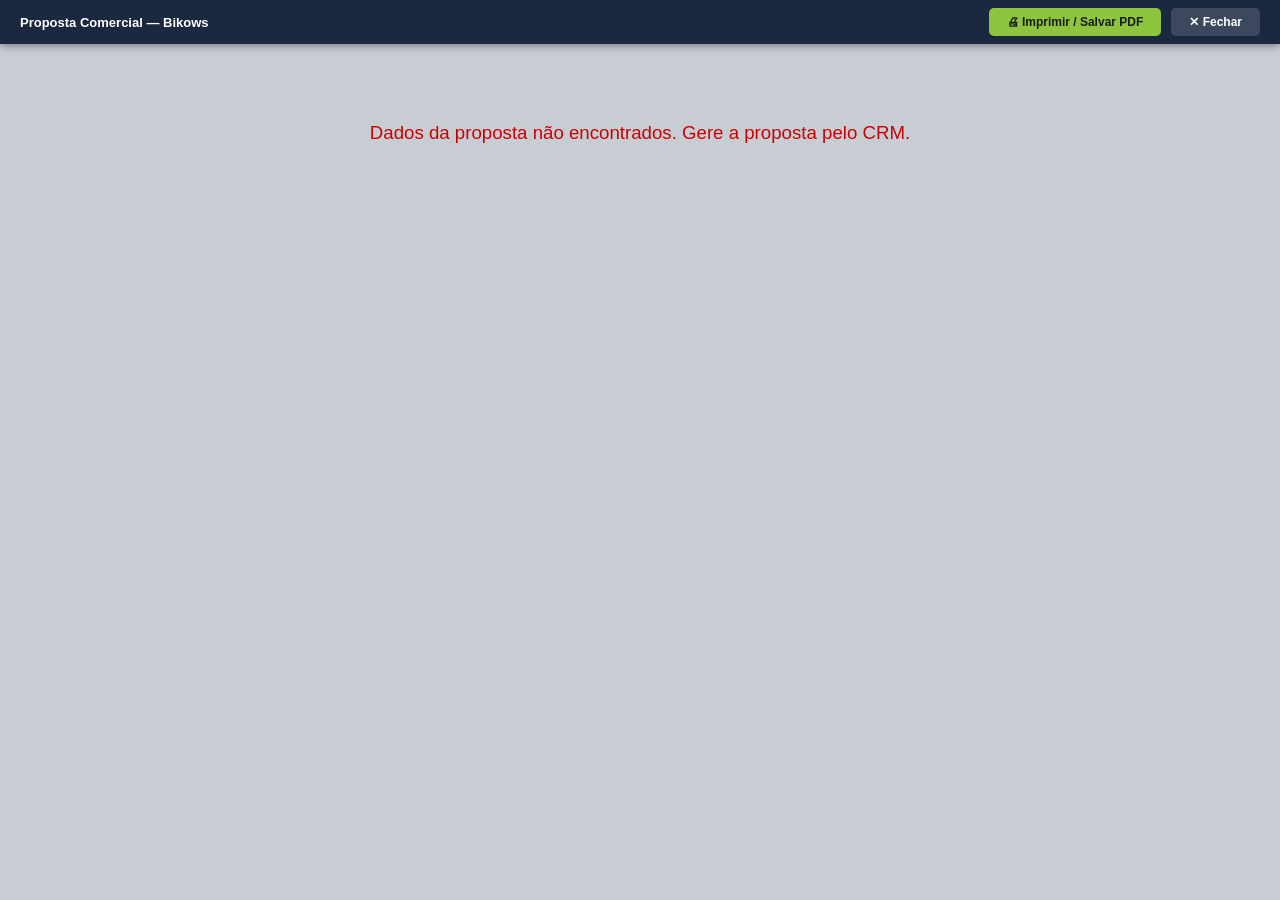
<file: proposta_viewer.html>
<!DOCTYPE html>
<html lang="pt-BR">
<head>
<meta charset="UTF-8">
<title>Proposta Comercial — Bikows</title>
<style>
/* ============================================
   RESET & BASE
   ============================================ */
*, *::before, *::after { box-sizing: border-box; margin: 0; padding: 0; }
:root {
  --navy:    #0c1e3e;
  --navy2:   #102856;
  --blue:    #1a4fba;
  --green:   #8dc53e;
  --orange:  #f5a623;
  --text:    #1a1a1a;
  --muted:   #555;
  --border:  #d0d0d0;
}
body {
  font-family: Arial, 'Helvetica Neue', Helvetica, sans-serif;
  font-size: 9.5pt;
  color: var(--text);
  background: #c8cdd4;
  -webkit-print-color-adjust: exact;
  print-color-adjust: exact;
}

/* ============================================
   TOOLBAR (screen only)
   ============================================ */
.toolbar {
  position: fixed; top: 0; left: 0; right: 0; z-index: 1000;
  background: #1a2840; color: white;
  display: flex; align-items: center; gap: 10px; padding: 8px 20px;
  box-shadow: 0 2px 8px rgba(0,0,0,.4);
}
.toolbar h3 { flex: 1; font-size: 13px; font-weight: 700; }
.toolbar button {
  padding: 7px 18px; border: none; border-radius: 5px;
  font-size: 12px; font-weight: 700; cursor: pointer;
}
.btn-print { background: #8dc53e; color: #1a1a1a; }
.btn-close  { background: rgba(255,255,255,.15); color: white; }
.toolbar-space { height: 44px; }

/* ============================================
   PAGE BASE
   ============================================ */
.page {
  width: 210mm;
  min-height: 297mm;
  background: white;
  margin: 0 auto 12mm;
  position: relative;
  overflow: hidden;
  display: flex;
  flex-direction: column;
}

/* ============================================
   STANDARD PAGE HEADER
   ============================================ */
.pg-header {
  padding: 8mm 14mm 5mm;
  border-bottom: 1.5px solid #bbb;
  flex-shrink: 0;
}
.pg-header-top {
  display: flex; align-items: center; gap: 10mm;
  margin-bottom: 3mm;
}
.pg-header-service {
  flex: 1;
  font-style: italic; font-size: 7.5pt;
  color: var(--muted); text-align: center;
  font-weight: 600; letter-spacing: .3px;
}
.pg-contact {
  text-align: right; font-size: 7pt; color: var(--muted); line-height: 1.6;
  white-space: nowrap;
}
.pg-contact span { display: block; }

/* Logo Bikows */
.bw-logo {
  display: flex; align-items: center; gap: 6px; flex-shrink: 0;
}
.bw-badge {
  width: 42px; height: 42px; background: var(--navy);
  border-radius: 5px; display: flex; align-items: center; justify-content: center;
  flex-shrink: 0;
}
.bw-badge svg { width: 36px; height: 36px; }
.bw-text { line-height: 1.2; }
.bw-name { font-size: 12pt; font-weight: 900; color: var(--navy); letter-spacing: -.3px; }
.bw-sub  { font-size: 6.5pt; font-weight: 700; color: var(--navy); text-transform: uppercase; letter-spacing: .5px; }

/* Client logo in header */
.client-logo-wrap {
  flex: 1; display: flex; align-items: center; justify-content: center;
}
.client-logo-img { max-height: 40px; max-width: 120px; object-fit: contain; }
.client-logo-text { font-size: 14pt; font-weight: 900; color: var(--navy); letter-spacing: -.5px; }

/* ============================================
   STANDARD PAGE FOOTER
   ============================================ */
.pg-footer {
  margin-top: auto;
  padding: 4mm 14mm 5mm;
  display: flex; align-items: flex-end; justify-content: space-between;
  border-top: none;
  flex-shrink: 0;
}
.pg-footer-copy { font-size: 6.5pt; color: var(--muted); }
.pg-footer-info { font-size: 6.5pt; color: var(--muted); text-align: right; line-height: 1.5; }

/* ============================================
   PAGE BODY
   ============================================ */
.pg-body { padding: 6mm 14mm; flex: 1; }

/* ============================================
   SECTION HEADERS (dark navy boxes)
   ============================================ */
.sec-tag {
  display: inline-block;
  background: var(--navy);
  color: white;
  font-size: 10pt; font-weight: 800;
  padding: 5px 14px;
  border-radius: 3px;
  margin-bottom: 5mm;
  text-transform: uppercase;
  letter-spacing: .5px;
}
.sec-tag-dark {
  display: inline-block;
  background: #1e3560;
  color: white;
  font-size: 9pt; font-weight: 700;
  padding: 4px 12px;
  border-radius: 3px;
  margin-bottom: 3mm;
}

/* ============================================
   COVER PAGE (capa)
   ============================================ */
.page-cover {
  width: 210mm; min-height: 297mm;
  margin: 0 auto 12mm;
  position: relative; overflow: hidden;
  display: flex; flex-direction: column;
  background: #1a1a1a;
}
.cover-bg {
  position: absolute; inset: 0;
  background-size: cover; background-position: center;
  z-index: 0;
}
.cover-overlay {
  position: absolute; inset: 0;
  background: linear-gradient(135deg, rgba(10,20,40,.75) 40%, rgba(5,10,20,.45) 100%);
  z-index: 1;
}
.cover-content { position: relative; z-index: 2; flex: 1; display: flex; flex-direction: column; }
.cover-top { padding: 10mm 12mm 0; display: flex; align-items: flex-start; justify-content: space-between; }
.cover-logo { display: flex; align-items: center; gap: 6px; }
.cover-logo-circle {
  width: 52px; height: 52px; background: white; border-radius: 50%;
  display: flex; align-items: center; justify-content: center; flex-shrink: 0;
  box-shadow: 0 2px 8px rgba(0,0,0,.3);
}
.cover-logo-circle svg { width: 40px; height: 40px; }
.cover-logo-text { line-height: 1.2; }
.cover-logo-name { font-size: 16pt; font-weight: 900; color: white; letter-spacing: 1px; }
.cover-logo-sub { font-size: 7pt; color: rgba(255,255,255,.85); font-weight: 600; text-transform: uppercase; letter-spacing: .5px; }
.cover-date-block { text-align: right; }
.cover-month { font-size: 10pt; font-weight: 700; color: rgba(255,255,255,.7); letter-spacing: 6px; text-transform: uppercase; }
.cover-year { font-size: 64pt; font-weight: 900; color: white; line-height: .9; letter-spacing: -2px; }
.cover-title-block { padding: 6mm 12mm 4mm; flex: 1; display: flex; flex-direction: column; justify-content: flex-end; }
.cover-main-title { font-size: 52pt; font-weight: 900; color: white; line-height: 1; text-transform: uppercase; letter-spacing: -1px; }
.cover-date-sub { font-size: 9pt; color: rgba(255,255,255,.8); font-weight: 600; margin-top: 3mm; }

/* Collage de fotos na capa */
.cover-collage {
  position: absolute;
  right: 0; top: 0; bottom: 0;
  width: 60mm;
  display: flex; flex-direction: column;
  gap: 2px; overflow: hidden;
  z-index: 2;
}
.cover-collage-photo {
  flex: 1; overflow: hidden;
  background: #2a3a5a;
}
.cover-collage-photo img { width: 100%; height: 100%; object-fit: cover; }
.cover-collage-photo.placeholder { display: flex; align-items: center; justify-content: center; font-size: 20pt; opacity: .3; color: white; }

.cover-contact {
  padding: 5mm 12mm 8mm;
  display: flex; flex-direction: column; gap: 3px;
}
.cover-contact span { font-size: 8.5pt; color: white; display: flex; align-items: center; gap: 5px; font-weight: 600; }

/* ============================================
   COMPANY INFO PAGE (page 2)
   ============================================ */
.company-info-box {
  border: 1.5px solid var(--navy);
  border-radius: 4px; padding: 5mm 8mm;
  margin-bottom: 6mm; line-height: 2;
}
.company-info-box p { font-size: 9pt; }
.company-info-box strong { font-weight: 800; }

.clients-grid {
  display: grid; grid-template-columns: 1fr 1fr;
  gap: 4mm;
  border: 1.5px solid var(--border);
  border-radius: 6px; padding: 5mm; margin-bottom: 6mm;
}
.client-logo-cell {
  display: flex; align-items: center; justify-content: center;
  padding: 4mm; min-height: 18mm;
}
.client-logo-cell img { max-height: 28px; max-width: 110px; object-fit: contain; filter: grayscale(20%); }
.client-logo-cell span { font-size: 9pt; font-weight: 700; color: var(--navy); }

.company-quote {
  font-style: italic; font-weight: 700; font-size: 9.5pt;
  color: var(--navy); margin-bottom: 4mm; text-align: center;
}
.company-states {
  font-style: italic; font-size: 8.5pt; color: var(--muted);
  text-align: center; font-weight: 600;
}

/* ============================================
   CLIENT DATA PAGE
   ============================================ */
.client-data-box {
  border-left: 3px solid var(--navy);
  padding: 4mm 6mm; margin-bottom: 5mm;
  line-height: 2;
}
.client-data-box p { font-size: 9pt; }
.client-data-box strong { font-weight: 800; text-transform: uppercase; }

.proposal-ref {
  display: flex; justify-content: space-between;
  padding: 3mm 0; margin: 4mm 0;
  border-top: 1px solid var(--border); border-bottom: 1px solid var(--border);
}
.proposal-ref-num { font-weight: 800; font-size: 9pt; }
.proposal-ref-date { font-weight: 800; font-size: 9pt; }

.intro-text { font-size: 9pt; margin-bottom: 5mm; text-align: justify; line-height: 1.6; }

.objective-text {
  font-size: 9pt; text-align: justify; line-height: 1.7;
}
.objective-text p { margin-bottom: 3mm; }

/* ============================================
   SCOPE SECTION
   ============================================ */
.scope-section { margin-bottom: 5mm; }
.scope-section-title {
  font-size: 9.5pt; font-weight: 800;
  text-transform: uppercase;
  color: var(--navy); margin-bottom: 2mm;
}
.scope-section ul { padding-left: 5mm; }
.scope-section ul li {
  font-size: 9pt; text-align: justify;
  line-height: 1.6; margin-bottom: 1.5mm;
  list-style: disc;
}

/* ============================================
   CRONOGRAMA
   ============================================ */
.cronograma-table {
  width: 100%; border-collapse: collapse;
  margin-bottom: 8mm;
}
.cronograma-table th {
  background: var(--navy); color: white;
  padding: 4mm 5mm; font-size: 9pt; font-weight: 800;
  text-align: center; text-transform: uppercase;
  letter-spacing: .5px;
}
.cronograma-table td {
  padding: 4mm 5mm; border-bottom: 1px solid var(--border);
  vertical-align: top; font-size: 9pt; line-height: 1.5;
}
.cronograma-table tr:nth-child(even) td { background: #f7f9fc; }
.cronograma-table .etapa-num {
  text-align: center; font-weight: 800; font-size: 11pt;
  color: var(--navy);
}
.cronograma-table .prazo-cell {
  text-align: center; font-weight: 700; white-space: nowrap;
}

/* Flow diagram */
.flow-wrap { margin: 6mm 0 4mm; }
.flow-title { font-size: 9.5pt; font-weight: 700; margin-bottom: 3mm; }
.flow-row { display: flex; gap: 2mm; margin-bottom: 2mm; }
.flow-box {
  flex: 1; padding: 3mm 4mm;
  text-align: center; font-size: 7.5pt; font-weight: 700;
  border-radius: 4px; position: relative;
}
.flow-box.dark  { background: var(--navy); color: white; }
.flow-box.mid   { background: #2a4f8a; color: white; }
.flow-box.light { background: #e8eef8; color: var(--navy); }
.flow-box.green { background: #8dc53e; color: #1a1a1a; }
.flow-box.orange{ background: #f5a623; color: #1a1a1a; }
.flow-arrow {
  display: flex; align-items: center; color: var(--muted); font-size: 10pt;
  padding: 0 1mm;
}

.cronograma-obs {
  font-size: 8pt; font-style: italic; font-weight: 700;
  color: var(--navy); margin-top: 4mm; text-align: center;
}

/* ============================================
   DIFERENCIAIS
   ============================================ */
.diferencial-item { margin-bottom: 4mm; font-size: 9pt; text-align: justify; line-height: 1.6; }
.diferencial-item strong { font-weight: 800; }

/* ============================================
   PRICING PAGE (white background)
   ============================================ */
.page-pricing {
  background: white;
  width: 210mm; min-height: 297mm;
  margin: 0 auto 12mm;
  position: relative;
  overflow: hidden;
  display: flex; flex-direction: column;
  -webkit-print-color-adjust: exact;
  print-color-adjust: exact;
}

.pricing-body { padding: 6mm 14mm; flex: 1; }

.pricing-section-tag {
  background: var(--navy);
  color: white; font-weight: 800; font-size: 10pt;
  padding: 5px 16px; border-radius: 3px;
  display: inline-block; margin-bottom: 5mm;
  text-transform: uppercase; letter-spacing: .5px;
}
.pricing-label {
  background: var(--navy); color: white;
  font-size: 8.5pt; font-weight: 800;
  padding: 3px 12px; border-radius: 3px;
  display: inline-block; margin-bottom: 3mm;
  text-transform: uppercase; letter-spacing: .3px;
}
.pricing-value-text {
  color: var(--text); font-size: 11pt; font-weight: 700;
  margin-bottom: 6mm; line-height: 1.6;
}

.includes-box {
  background: #f4f6fa;
  border-radius: 6px; padding: 5mm 7mm; margin: 5mm 0 6mm;
  border: 1px solid var(--border);
}
.includes-box p { color: var(--text); font-size: 9pt; margin-bottom: 3mm; }
.includes-box ul { padding-left: 5mm; }
.includes-box ul li { color: var(--muted); font-size: 9pt; margin-bottom: 2mm; list-style: disc; }

.value-box {
  background: var(--green); border-radius: 6px;
  padding: 7mm 10mm; text-align: center;
  margin: 6mm 0; display: block;
}
.value-box .value-main {
  font-size: 18pt; font-weight: 900; color: #1a1a1a;
  display: block;
}
.value-box .value-ext { font-size: 9pt; font-weight: 700; color: #2a4a0a; display: block; margin-top: 1mm; }

.validade-box {
  text-align: center; margin: 5mm 0;
  font-size: 12pt; font-weight: 800;
  color: var(--navy); text-decoration: underline;
  letter-spacing: 1px;
}

.signature-box {
  border: 2px solid var(--navy); border-radius: 8px;
  padding: 8mm 10mm; text-align: center;
  margin: 6mm auto; max-width: 80mm;
  background: white;
}
.signature-name { color: var(--navy); font-size: 11pt; font-weight: 900; margin-bottom: 2mm; }
.signature-title { color: var(--muted); font-size: 8pt; font-weight: 600; line-height: 1.7; }

/* ============================================
   PRINT
   ============================================ */
@media print {
  body { background: white; }
  .toolbar, .toolbar-space { display: none !important; }
  .page, .page-cover, .page-pricing {
    margin: 0; box-shadow: none;
    page-break-after: always;
    -webkit-print-color-adjust: exact;
    print-color-adjust: exact;
  }
  @page { size: A4 portrait; margin: 0; }
}

/* Screen preview shadows */
@media screen {
  .page, .page-cover, .page-pricing {
    box-shadow: 0 4px 24px rgba(0,0,0,.35);
    margin-bottom: 12mm;
  }
  .toolbar-space { display: block; }
  body { padding: 10mm 0 20mm; }
}
</style>
</head>
<body>

<div class="toolbar no-print">
  <h3 id="toolbarTitle">Proposta Comercial — Bikows</h3>
  <button class="btn-print" onclick="window.print()">🖨 Imprimir / Salvar PDF</button>
  <button class="btn-close" onclick="window.close()">✕ Fechar</button>
</div>
<div class="toolbar-space"></div>

<div id="proposta"></div>

<script>
/* ==========================================
   DATA + RENDER
   ========================================== */
const D = JSON.parse(localStorage.getItem('crm_proposta_gerada') || '{}');
if (!D.numero) {
  document.getElementById('proposta').innerHTML = '<div style="padding:40px;text-align:center;font-size:14pt;color:#c00">Dados da proposta não encontrados. Gere a proposta pelo CRM.</div>';
}

// ---- Utilities ----
function esc(s) {
  if (!s) return '';
  return String(s).replace(/&/g,'&amp;').replace(/</g,'&lt;').replace(/>/g,'&gt;');
}
function fmt(v) {
  return new Intl.NumberFormat('pt-BR',{style:'currency',currency:'BRL'}).format(Number(v)||0);
}
function fmtDate(iso) {
  if (!iso) return '';
  const [y,m,d] = iso.split('-');
  return `${d}/${m}/${y}`;
}
const MONTHS = ['JANEIRO','FEVEREIRO','MARÇO','ABRIL','MAIO','JUNHO','JULHO','AGOSTO','SETEMBRO','OUTUBRO','NOVEMBRO','DEZEMBRO'];
function monthYear(iso) {
  if (!iso) return { month: 'MAIO', year: new Date().getFullYear() };
  const d = new Date(iso + 'T00:00:00');
  return { month: MONTHS[d.getMonth()], year: d.getFullYear() };
}

// ---- BW Logo SVG ----
const BW_SVG = `<svg viewBox="0 0 44 44" fill="none" xmlns="http://www.w3.org/2000/svg">
  <rect width="44" height="44" rx="5" fill="#0c1e3e"/>
  <text x="22" y="31" text-anchor="middle" fill="white" font-size="20" font-weight="900" font-family="Arial Black,Arial" letter-spacing="-1">BW</text>
</svg>`;
const BW_SVG_DARK = `<svg viewBox="0 0 44 44" fill="none" xmlns="http://www.w3.org/2000/svg">
  <rect width="44" height="44" rx="5" fill="white"/>
  <text x="22" y="31" text-anchor="middle" fill="#0c1e3e" font-size="20" font-weight="900" font-family="Arial Black,Arial" letter-spacing="-1">BW</text>
</svg>`;

// ---- Contact block ----
function contactHtml(dark=false) {
  const c = dark ? 'rgba(255,255,255,.6)' : '#555';
  return `<div class="pg-contact" style="color:${c}">
    <span>🌐 www.bikows.com.br</span>
    <span>📞 (43) 9 84262950</span>
    <span>✉ engenharia@bikows.com.br</span>
  </div>`;
}

// ---- Standard header ----
function stdHeader(hasClientLogo=false) {
  let center = '';
  if (hasClientLogo && D.cliente?.logoUrl) {
    center = `<div class="client-logo-wrap"><img class="client-logo-img" src="${esc(D.cliente.logoUrl)}" alt="cliente"></div>`;
  } else if (hasClientLogo && D.cliente?.nome) {
    // text fallback — abbreviated
    const nm = (D.cliente.nome || '').split(' ').slice(0,2).join(' ').toUpperCase();
    center = `<div class="client-logo-wrap"><span class="client-logo-text" style="font-size:10pt">${esc(nm)}</span></div>`;
  } else {
    center = `<div class="pg-header-service">SERVIÇOS DE ENGENHARIA E SOLUÇÕES PARA VOCÊ E SUA EMPRESA</div>`;
  }
  return `<div class="pg-header">
    <div class="pg-header-top">
      <div class="bw-logo">
        <div class="bw-badge">${BW_SVG}</div>
        <div class="bw-text">
          <div class="bw-name">BIKOWS</div>
          <div class="bw-sub">SOLUÇÕES EM ENGENHARIA<br>MECÂNICA</div>
        </div>
      </div>
      ${center}
      ${contactHtml()}
    </div>
    ${hasClientLogo ? `<div style="text-align:right;font-style:italic;font-size:7pt;color:#777">SERVIÇOS DE ENGENHARIA E SOLUÇÕES PARA VOCÊ E SUA EMPRESA</div>` : ''}
  </div>`;
}

// ---- Standard footer ----
function stdFooter() {
  return `<div class="pg-footer">
    <span class="pg-footer-copy">© Bikows Engenharia. Todos os direitos reservados.</span>
    <div class="pg-footer-info">Bikows Engenharia LTDA<br>47.121.646/0001-90<br>CREA 83340</div>
  </div>`;
}

// ============================================
// PAGE 1: CAPA
// ============================================
function renderCapa() {
  const { month, year } = monthYear(D.data);
  const photos = D.coverPhotos || [];
  const bgPhoto = D.coverBgPhoto || photos[0] || '';

  // Collage photos (excluindo a de fundo se usada)
  const collagePhotos = photos.slice(bgPhoto === photos[0] ? 1 : 0).slice(0, 6);

  const collageHtml = Array.from({length: 6}).map((_, i) => {
    const url = collagePhotos[i];
    return `<div class="cover-collage-photo${url ? '' : ' placeholder'}">
      ${url ? `<img src="${esc(url)}" alt="">` : ['🏭','⚙','🔧','📐','🏗','🔩'][i]}
    </div>`;
  }).join('');

  // Mês formatado com espaços entre letras
  const monthSpaced = month.split('').join(' ');

  return `<div class="page-cover">
    <div class="cover-bg" style="${bgPhoto ? `background-image:url('${esc(bgPhoto)}')` : 'background: linear-gradient(135deg,#1a2840,#0a1220)'}"></div>
    <div class="cover-overlay"></div>
    <div class="cover-collage">${collageHtml}</div>
    <div class="cover-content">
      <div class="cover-top">
        <div class="cover-logo">
          <div class="cover-logo-circle">${BW_SVG_DARK}</div>
          <div class="cover-logo-text">
            <div class="cover-logo-name">BIKOWS</div>
            <div class="cover-logo-sub">SOLUÇÕES EM ENGENHARIA<br>MECÂNICA</div>
          </div>
        </div>
        <div class="cover-date-block">
          <div class="cover-month">${monthSpaced}</div>
          <div class="cover-year">${year}</div>
        </div>
      </div>
      <div class="cover-title-block">
        <div class="cover-main-title">PROPOSTA<br>COMERCIAL</div>
        <div class="cover-date-sub">Data Orçamento: ${fmtDate(D.data) || ''}</div>
      </div>
      <div class="cover-contact">
        <span><svg width="12" height="12" viewBox="0 0 24 24" fill="none" stroke="white" stroke-width="2"><circle cx="12" cy="12" r="10"/><path d="M2 12h20M12 2a15.3 15.3 0 0 1 4 10 15.3 15.3 0 0 1-4 10 15.3 15.3 0 0 1-4-10 15.3 15.3 0 0 1 4-10z"/></svg> www.bikows.com.br</span>
        <span><svg width="12" height="12" viewBox="0 0 24 24" fill="none" stroke="white" stroke-width="2"><path d="M22 16.92v3a2 2 0 0 1-2.18 2 19.79 19.79 0 0 1-8.63-3.07A19.5 19.5 0 0 1 4.69 13a19.79 19.79 0 0 1-3.07-8.67A2 2 0 0 1 3.6 2.18h3a2 2 0 0 1 2 1.72c.127.96.361 1.903.7 2.81a2 2 0 0 1-.45 2.11L7.91 9.91a16 16 0 0 0 6.16 6.16l.91-.91a2 2 0 0 1 2.11-.45c.907.339 1.85.573 2.81.7A2 2 0 0 1 22 16.92z"/></svg> (43) 9 84262950</span>
        <span><svg width="12" height="12" viewBox="0 0 24 24" fill="none" stroke="white" stroke-width="2"><path d="M4 4h16c1.1 0 2 .9 2 2v12c0 1.1-.9 2-2 2H4c-1.1 0-2-.9-2-2V6c0-1.1.9-2 2-2z"/><polyline points="22,6 12,13 2,6"/></svg> engenharia@bikows.com.br</span>
      </div>
    </div>
  </div>`;
}

// ============================================
// PAGE 2: SOBRE BIKOWS + CLIENTES
// ============================================
/* Chamada pelo onerror do logo de cliente: troca a imagem quebrada pelo
   nome da empresa em texto. */
function trocaPorNome(img) {
  const cel = img.parentNode;
  if (!cel) return;
  const nome = cel.getAttribute('data-nome') || img.getAttribute('alt') || '';
  cel.textContent = '';
  const s = document.createElement('span');
  s.style.cssText = 'font-size:11pt;font-weight:800;color:#0c1e3e';
  s.textContent = nome;
  cel.appendChild(s);
}

function renderSobreBikows() {
  /* Sem lista fixa aqui: este arquivo e servido publicamente, e nome de
     cliente e informacao da empresa. A lista vem no payload, que o gerador
     monta a partir da configuracao. */
  const clientes = Array.isArray(D.clientesRef) ? D.clientesRef : [];

  /* Mapa { nome do cliente: url do logo }, tambem vindo da configuracao.
     As duas URLs que ficavam aqui apontavam para a Wikimedia e respondiam
     400, alem de trazerem nome de cliente para um arquivo publico. Quando
     os logos estiverem hospedados, basta preencher 'logosClientes' na
     configuracao; enquanto estiver vazio, aparece o nome em texto. */
  const LOGO_URLS = (D.logosClientes && typeof D.logosClientes === 'object') ? D.logosClientes : {};

  /* O logo e um extra. Se a imagem nao carregar, por estar sem internet
     na hora de gerar o PDF ou porque a URL saiu do ar, a celula cai para o
     nome em texto, que e o que as outras dez ja mostram. Melhor isso do
     que celula vazia no meio da pagina de clientes. */
  const clientGrid = clientes.map(c => {
    const logoUrl = LOGO_URLS[c];
    const nome = `<span style="font-size:11pt;font-weight:800;color:#0c1e3e">${esc(c)}</span>`;
    if (!logoUrl) return `<div class="client-logo-cell">${nome}</div>`;
    return `<div class="client-logo-cell" data-nome="${esc(c)}">
      <img src="${esc(logoUrl)}" alt="${esc(c)}"
           style="max-height:32px;max-width:120px;object-fit:contain;filter:grayscale(20%)"
           onerror="trocaPorNome(this)">
    </div>`;
  }).join('');

  return `<div class="page">
    ${stdHeader()}
    <div class="pg-body">
      <div class="company-info-box">
        <p><strong>Razão Social:</strong> BIKOWS EMPREENDIMENTOS LTDA</p>
        <p><strong>Endereço:</strong> RUA JOÃO PAULO II, N 39/49/588, CENTRO</p>
        <p><strong>Cidade:</strong> RIBEIRÃO DO PINHAL &nbsp;|&nbsp; <strong>CEP:</strong> 86.490-000 &nbsp;|&nbsp; <strong>UF:</strong> PR</p>
        <p><strong>CNPJ/CPF:</strong> 47.121.646/0001-90</p>
        <p><strong>E-mail:</strong> contato@bikows.com.br &nbsp;|&nbsp; <strong>Telefone:</strong> (43) 98426-2950</p>
      </div>

      <div class="sec-tag">Alguns dos Nossos Clientes</div>
      <div class="clients-grid">${clientGrid}</div>

      <div class="company-quote">"25 anos de tradição, inovação e resultados. Transformando desafios em soluções."</div>
      <div class="company-states" style="font-style:italic">PARANÁ / SANTA CATARINA / SÃO PAULO / MINAS GERAIS / MATO GROSSO DO SUL / RIO GRANDE DO SUL</div>
    </div>
    ${stdFooter()}
  </div>`;
}

// ============================================
// PAGE 3: DADOS DO CLIENTE + OBJETIVO
// ============================================
function renderDadosCliente() {
  const c = D.cliente || {};
  return `<div class="page">
    ${stdHeader(true)}
    <div class="pg-body">
      <div class="client-data-box">
        ${c.departamento ? `<p><strong>Departamento:</strong> ${esc(c.departamento)}</p>` : ''}
        <p><strong>Razão Social:</strong> ${esc(c.nome || '')}</p>
        <p><strong>CNPJ:</strong> ${esc(c.cnpj || '')}${c.unidadeDest ? ` &nbsp;|&nbsp; <strong>Unidade Dest:</strong> ${esc(c.unidadeDest)}` : ''}</p>
        ${c.endereco ? `<p><strong>Endereço:</strong> ${esc(c.endereco)}</p>` : ''}
        ${c.cidade ? `<p><strong>Cidade:</strong> ${esc(c.cidade)}${c.cep ? ` &nbsp;|&nbsp; <strong>CEP:</strong> ${esc(c.cep)}` : ''}${c.uf ? ` &nbsp;|&nbsp; <strong>UF:</strong> ${esc(c.uf)}` : ''}</p>` : ''}
        ${c.email ? `<p><strong>E-mail:</strong> ${esc(c.email)}</p>` : ''}
        <p><strong>Serviço Solicitado:</strong></p>
        <p>${esc(D.servicoSolicitado || '')}</p>
      </div>

      <div class="proposal-ref">
        <span class="proposal-ref-num">Proposta nº ${esc(D.numero || '')} |</span>
        <span class="proposal-ref-date">Data: ${fmtDate(D.data)}</span>
      </div>

      ${D.introTexto ? `<p class="intro-text">${esc(D.introTexto)}</p>` : ''}

      <div class="sec-tag">Objetivo</div>
      <div class="objective-text">
        ${(D.objetivo || '').split('\n\n').map(p => `<p>${esc(p)}</p>`).join('')}
      </div>
    </div>
    ${stdFooter()}
  </div>`;
}

// ============================================
// SCOPE PAGES (auto-paginação simples)
// ============================================
function renderEscopoPages() {
  const sections = D.escopoSections || [];
  if (!sections.length) return '';
  const SECTIONS_PER_PAGE = 4;
  let pages = '';
  for (let i = 0; i < sections.length; i += SECTIONS_PER_PAGE) {
    const chunk = sections.slice(i, i + SECTIONS_PER_PAGE);
    pages += `<div class="page">
      ${stdHeader(true)}
      <div class="pg-body">
        <div class="sec-tag">Escopo Técnico</div>
        ${chunk.map(s => `
          <div class="scope-section">
            <div class="scope-section-title">${esc(s.titulo)}</div>
            <ul>${(s.itens||[]).map(it => `<li>${esc(it)}</li>`).join('')}</ul>
          </div>
        `).join('')}
      </div>
      ${stdFooter()}
    </div>`;
  }
  return pages;
}

// ============================================
// CRONOGRAMA
// ============================================
function renderCronograma() {
  const etapas = D.cronograma || [];
  const fluxo = D.fluxoResumo || ['1 - Planejamento','2 - Pré-montagem','3 - Execução in loco','4 - Entrega Final'];
  const fluxoDetalhado = D.fluxoDetalhado || [];
  const colors = ['dark','mid','light','green','orange','dark','mid','light'];

  const fluxoResHtml = fluxo.map((f,i) => `
    ${i>0 ? '<div class="flow-arrow">→</div>' : ''}
    <div class="flow-box ${colors[i]}">${esc(f)}</div>
  `).join('');

  let fluxoDetHtml = '';
  if (fluxoDetalhado.length) {
    // rows of 3
    for (let i=0; i<fluxoDetalhado.length; i+=3) {
      const row = fluxoDetalhado.slice(i,i+3);
      fluxoDetHtml += `<div class="flow-row">${row.map((f,j)=>`
        ${j>0?'<div class="flow-arrow">→</div>':''}
        <div class="flow-box ${colors[(i+j)%colors.length]}">${esc(f)}</div>
      `).join('')}</div>`;
    }
  }

  return `<div class="page">
    ${stdHeader(true)}
    <div class="pg-body">
      <div class="sec-tag">Cronograma de Execução</div>
      <table class="cronograma-table">
        <thead>
          <tr>
            <th style="width:8mm">#</th>
            <th style="width:45mm">Etapa</th>
            <th>Descrição</th>
            <th style="width:18mm">Prazo</th>
          </tr>
        </thead>
        <tbody>
          ${etapas.map(e => `<tr>
            <td class="etapa-num">${esc(e.num||'')}</td>
            <td><strong>${esc(e.nome||'')}</strong></td>
            <td>${esc(e.descricao||'')}</td>
            <td class="prazo-cell">${esc(e.prazo||'')}</td>
          </tr>`).join('')}
        </tbody>
      </table>

      ${fluxo.length ? `<div class="flow-wrap">
        <div class="flow-title">Escopo resumido:</div>
        <div class="flow-row">${fluxoResHtml}</div>
      </div>` : ''}

      ${fluxoDetalhado.length ? `<div class="flow-wrap">
        <div class="flow-title">Escopo detalhado:</div>
        ${fluxoDetHtml}
      </div>` : ''}

      ${D.cronogramaObs ? `<div class="cronograma-obs">${esc(D.cronogramaObs)}</div>` : ''}
    </div>
    ${stdFooter()}
  </div>`;
}

// ============================================
// DIFERENCIAIS
// ============================================
function renderDiferenciais() {
  const items = D.diferenciais || [
    { titulo: 'Experiência comprovada em interdições fiscais', texto: 'Atuamos diretamente em casos envolvendo MTE, Ministério Público e outros órgãos fiscalizadores, com histórico sólido em regularizações e liberações de máquinas e processos.' },
    { titulo: 'Conformidade garantida e suporte contínuo', texto: 'Oferecemos segurança imediata e acompanhamento técnico permanente, assegurando que sua operação permaneça em conformidade e livre de autuações.' },
    { titulo: 'Autoridade em múltiplos segmentos', texto: 'Somos referência em indústrias (NRs, atualizações e automação) e projetos de desenvolvimento mecânico e estrutural.' },
    { titulo: 'Infraestrutura e capacidade técnica', texto: 'Com mais de 4.000 m² de fábrica, 50+ colaboradores e uma equipe multidisciplinar, garantimos agilidade e robustez em cada entrega.' },
    { titulo: 'Especialização normativa completa', texto: 'Domínio técnico e prático das principais normas — NR-11, NR-12, NR-13, NR-35 e complementares — assegurando projetos alinhados à legislação e às boas práticas de engenharia.' },
    { titulo: 'Projetos sob medida para cada cliente', texto: 'Desenvolvemos soluções personalizadas para máquinas, equipamentos, linhas de produção e estruturas metálicas, adaptadas à realidade e aos objetivos de cada operação.' },
    { titulo: 'Confiança de grandes marcas', texto: 'Atendemos empresas nacionais e multinacionais dos setores automotivo, alimentício, agroindustrial, metalúrgico, siderúrgico, têxtil e papel e celulose, entregando resultados consistentes e mensuráveis.' },
    { titulo: 'Qualidade e valor agregado', texto: 'Mais que conformidade, entregamos produtividade, segurança e tranquilidade em auditorias. Nossos projetos unem excelência técnica, cumprimento rigoroso de prazos e resultados reais.' },
    { titulo: 'Filosofia e princípios', texto: 'Baseamos todas as entregas em honestidade, transparência e inovação, garantindo relacionamentos duradouros e resultados que falam por si.' },
  ];
  return `<div class="page">
    ${stdHeader()}
    <div class="pg-body">
      <div class="sec-tag">Nossos Diferenciais</div>
      ${items.map(it => `<div class="diferencial-item">• <strong>${esc(it.titulo)}:</strong> ${esc(it.texto)}</div>`).join('')}
    </div>
    ${stdFooter()}
  </div>`;
}

// ============================================
// PRICING PAGE
// ============================================
function renderPrecificacao() {
  const eng = D.engenheiro || {
    nome: 'MARCOS DA SILVA ISRAEL',
    titulo1: 'ENGENHEIRO MECÂNICO',
    titulo2: 'ENG. SEGURANÇA DO TRABALHO',
    titulo3: 'ENG. AUTOMAÇÃO INDUSTRIAL',
    crea: 'CREA PR-206397/D'
  };
  const incluiItems = D.incluiNoValor || [
    'Despesas com deslocamento e outros',
    'Matéria prima',
    'Garantia de 12 meses',
    'Emissão de Laudo Técnico de conformidade',
    'Emissão da ART perante ao CREA-PR',
    'Nota fiscal — Alíq. Serviços de Engenharia',
  ];

  const valorFormatado = D.valor ? fmt(D.valor) : 'R$ 0,00';
  const ext = D.valorPorExtenso ? `(${D.valorPorExtenso})` : '';

  return `<div class="page-pricing">
    ${stdHeader()}

    <div class="pricing-body">
      <div class="pricing-section-tag">Prazo, Forma de Pagamento e Valor da Proposta</div>

      <div style="margin-bottom:5mm">
        <div class="pricing-label">Prazo de Entrega</div>
        <div class="pricing-value-text">${esc(D.prazoEntrega || '—')}</div>
      </div>

      <div style="margin-bottom:5mm">
        <div class="pricing-label">Forma de Pagamento</div>
        <div class="pricing-value-text">${(D.formaPagamento || '').split('\n').map(l => esc(l)).join('<br>')}</div>
      </div>

      <div>
        <div class="pricing-label">Valor da Proposta</div>
        <div class="includes-box">
          <p>O valor da proposta já contempla todos os custos envolvidos no escopo:</p>
          <ul>${incluiItems.map(it => `<li>${esc(it)}</li>`).join('')}</ul>
        </div>
        <div class="value-box">
          <span class="value-main">${valorFormatado}</span>
          ${ext ? `<span class="value-ext">${esc(ext)}</span>` : ''}
        </div>
        <div class="validade-box">VALIDADE DA PROPOSTA: ${esc(D.validade || '15')} DIAS</div>
      </div>

      <div class="signature-box">
        <div class="signature-name">${esc(eng.nome)}</div>
        <div class="signature-title">
          ${esc(eng.titulo1)}<br>
          ${eng.titulo2 ? esc(eng.titulo2)+'<br>' : ''}
          ${eng.titulo3 ? esc(eng.titulo3)+'<br>' : ''}
          ${esc(eng.crea)}
        </div>
      </div>
    </div>

    ${stdFooter()}
  </div>`;
}

// ============================================
// RENDER ALL
// ============================================
function renderAll() {
  if (!D.numero) return;
  const container = document.getElementById('proposta');
  let html = '';
  html += renderCapa();
  if (D.incluirClientesPage !== false) html += renderSobreBikows();
  html += renderDadosCliente();
  html += renderEscopoPages();
  if ((D.cronograma||[]).length) html += renderCronograma();
  if (D.incluirDiferenciais !== false) html += renderDiferenciais();
  html += renderPrecificacao();
  container.innerHTML = html;

  // Update toolbar title
  const title = `Proposta ${D.numero || ''} — ${(D.cliente||{}).nome || 'Cliente'}`;
  document.getElementById('toolbarTitle').textContent = title;
  document.title = title;
}

renderAll();
</script>
</body>
</html>
</file>
